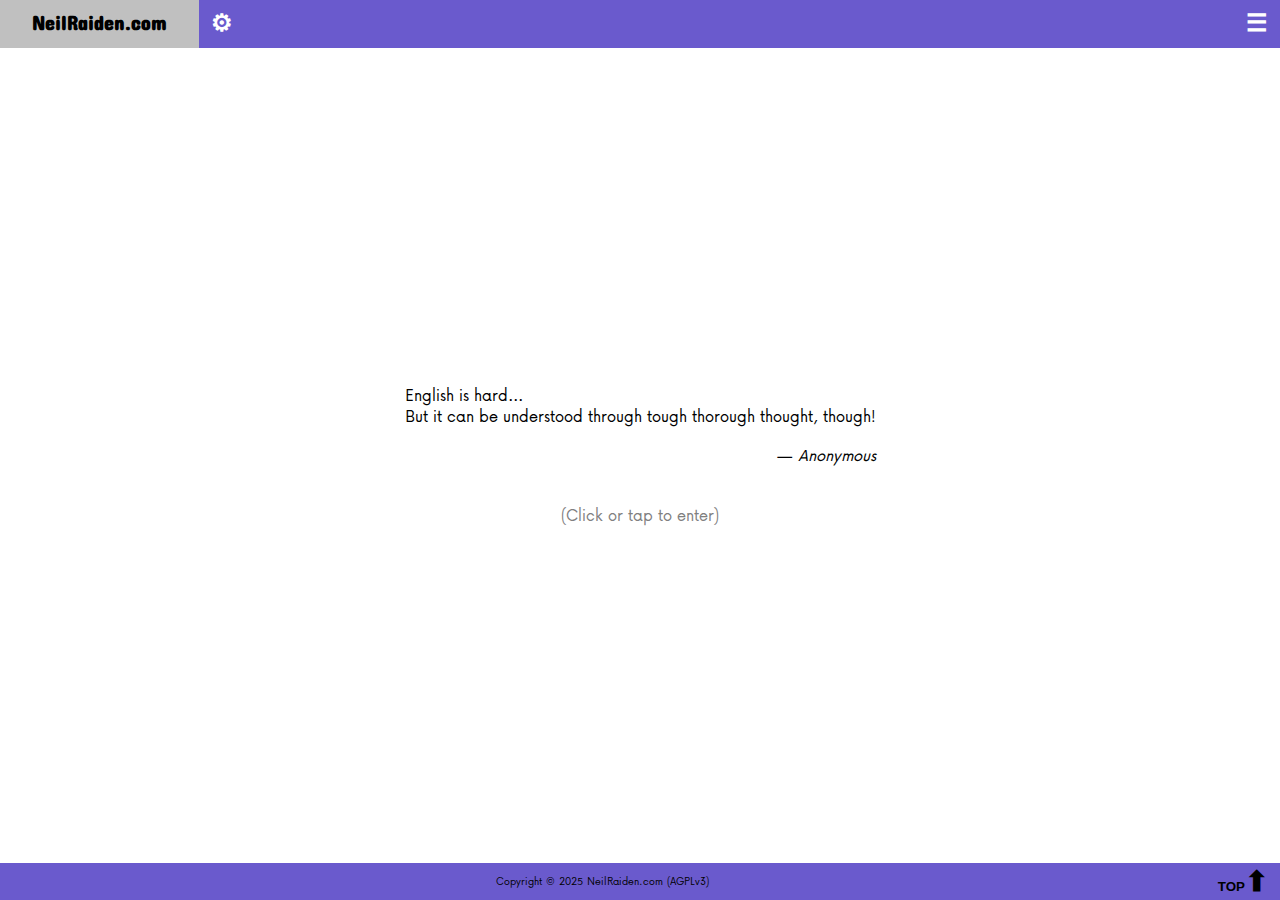
<file: index.html>
<!DOCTYPE html>
<html lang="en-US">
<head>
	<title>NeilRaiden.com</title>
	<meta charset="UTF-8">
	<meta name="viewport" content="width=device-width, initial-scale=1.0">
	<link rel="stylesheet" href="fonts/fonts.css">
	<link rel="stylesheet" href="layout.css">
	<link rel="stylesheet" href="styles.css">
	<script src="fonts/fontlist.js"></script>
	<script src="layout.js"></script>
</head>
<body>
<!-- "HOME" link and "Hamburger menu" button -->
<header><script>insertHTML(headerHtml);</script></header>
<!-- Top Navigation Menu -->
<nav><script>insertNavBar();</script></nav>
<!-- hidden page with controls to personalize styles -->
<div id="pageSetup"><script>webPageSetup();</script></div>
<main>

<div id="splash" onclick="splashOff()">
	<div>
	<p>English is hard...<br>But it can be understood through tough thorough thought, though!</p>
	<p style="text-align:right;">— <i>Anonymous</i></p>
	<p style="color:gray;text-align:center;"><br>(Click or tap to enter)</p>
	</div>
</div>

<div id="mainPage" style="display: none;">

	<h1>English is hard</h1>
	<p>English language is one of the hardest languages to learn, especially to adults learning English as a second language.</p>
	<ul>
		<li>If you can read this, then obviously you can read English. But you may be struggling with reading or pronunciation. Or, you may know someone else who does and you are trying to help that person. On this website you may find some tools that may be able to help you (or your friend, your child, your student,...) in improving spoken English.</li>
		<li>If you are a parent of a child who is struggling with learning how to read and write, on this website you may find some (hopefully useful) tools that may help your child become proficient with reading/writing.</li>
	</ul>

	<h4>Why is English so hard?</h4>
	<ul>
		<li><a href="#tweny">English is only about 25% English.</a></li>
		<li><a href="#alpha">English Alphabet</a></li>
		<!-- li><a href="#evolv">English orthography was normalized while English was still evolving.</a></li -->
		<li><a href="#phone">Written English is not phonemic.</a></li>
		<li><a href="#still">English is still evolving</a></li>
		<li><a href="#fragm">English is highly fragmented</a></li>
		<li><a href="#large">English dictrionary is larger than most languages</a></li>
		<li><a href="#logic">No logic in grouping words (compound words, idioms and phrasal verbs) - example "put: put up, put down, put up with"</a></li>
	</ul>

	<h2 id="tweny">English is only about 25% English:</h2>
		<p>Over the last 1,000 years or so, English borrowed and collected words from many other European languages.</p>
		<p>It is estimated that the origins of words in contemporary English are as follows:</p>
		<ul>
			<li>French, including Old French and early Anglo-French: <b>28.3%</b></li>
			<li>Latin, including modern scientific and technical Latin: <b>28.24%</b></li>
			<li>Old and Middle English, Old Norse, and Dutch: <b>25%</b></li>
			<li>Greek: <b>5.32%</b></li>
			<li>Unknown etymology: <b>4.03%</b></li>
			<li>Derived from proper names: <b>3.28%</b></li>
			<li>All other languages contributed less than <b>1%</b></li>
		</ul>
		<p>
		While all languages also borrow and adopt words from other languages, they tend to modify their writing to adhere to their own spelling rules.
		</p>
		<p>
		In English many of the adopted words are still written according to the spelling rules of the original language.
		</p>

	<h2 id="alpha">English Alphabet</h2>
	<p>
	<a href="https://en.wikipedia.org/wiki/Modern_English">Modern English</a> is written with a Latin-script alphabet consisting of 26 letters, with each having both uppercase and lowercase forms.
	</p>
	<!-- ul>
		<li>Vowels: A · B · C · D · E · F · G · H · I · J · K · L · M · N · O · P · Q · R · S · T · U · V · W · X · Y · Z</li>
		<li>Lowercase: a · b · c · d · e · f · g · h · i · j · k · l · m · n · o · p · q · r · s · t · u · v · w · x · y · z</li>
	</ul -->
	<table class="alphabet">
		<tr><th>Uppercase</th><th>Lowercase</th><th>Name<br>(spelling)</th><th>Name<br>(phonetic)</th></tr>
		<tr><td>A</td><td>a</td><td>a</td><td>/ˈeɪ/</td></tr>
		<tr><td>B</td><td>b</td><td>bee</td><td>/ˈbiː/</td></tr>
		<tr><td>C</td><td>c</td><td>cee</td><td>/ˈsiː/</td></tr>
		<tr><td>D</td><td>d</td><td>dee</td><td>/ˈdiː/</td></tr>
		<tr><td>E</td><td>e</td><td>e</td><td>/ˈiː/</td></tr>
		<tr><td>F</td><td>f</td><td>eff</td><td>/ˈɛf/</td></tr>
		<tr><td>G</td><td>g</td><td>gee</td><td>/ˈdʒiː/</td></tr>
		<tr><td>H</td><td>h</td><td>aitch</td><td>/ˈeɪtʃ/</td></tr>
		<tr><td>I</td><td>i</td><td>i</td><td>/ˈaɪ/</td></tr>
		<tr><td>J</td><td>j</td><td>jay</td><td>/ˈdʒeɪ/</td></tr>
		<tr><td>K</td><td>k</td><td>kay</td><td>/ˈkeɪ/</td></tr>
		<tr><td>L</td><td>l</td><td>ell</td><td>/ˈɛl/</td></tr>
		<tr><td>M</td><td>m</td><td>em</td><td>/ˈɛm/</td></tr>
		<tr><td>N</td><td>n</td><td>en</td><td>/ˈɛn/</td></tr>
		<tr><td>O</td><td>o</td><td>o</td><td>/ˈoʊ/</td></tr>
		<tr><td>P</td><td>p</td><td>pee</td><td>/ˈpiː/</td></tr>
		<tr><td>Q</td><td>q</td><td>cue</td><td>/ˈkjuː/</td></tr>
		<tr><td>R</td><td>r</td><td>ar</td><td>/ˈɑːr/</td></tr>
		<tr><td>S</td><td>s</td><td>ess</td><td>/ˈɛs/</td></tr>
		<tr><td>T</td><td>t</td><td>tee</td><td>/ˈtiː/</td></tr>
		<tr><td>U</td><td>u</td><td>u</td><td>/ˈjuː/</td></tr>
		<tr><td>V</td><td>v</td><td>vee</td><td>/ˈviː/</td></tr>
		<tr><td>W</td><td>w</td><td>double-u</td><td>/ˈdʌbəl.juː/</td></tr>
		<tr><td>X</td><td>x</td><td>ex</td><td>/ˈɛks/</td></tr>
		<tr><td>Y</td><td>y</td><td>wy</td><td>/ˈwaɪ/</td></tr>
		<tr><td>Z</td><td>z</td><td>zee (US)</td><td>/ˈziː/</td></tr>
		<tr><td>Z</td><td>z</td><td>zed (UK)</td><td>/ˈzɛd/</td></tr>
	</table>

	<p>
	Two letters may be confusing, lowercase A and G.

	</p>

	<!--
	<blockquote class="bq2">
		An <a href="https://en.wikipedia.org/wiki/Orthography">orthography</a> is a set of conventions for writing a language, including norms of spelling, punctuation, word boundaries, capitalization, hyphenation, and emphasis.
	</blockquote>

	<h2 id="phone">Written English is not phonemic</h2>
	<p>There is a huge discrepancy between spoken and written English. The alphabet contains 26 letters, but the phonemic alphabet contains above 40 phonems:</p>
	<ul>
		<li>General American: 40 phonemes (24 consonants, 16 vowels)</li>
		<li>Received Pronunciation (British): 44 phonemes (24 consonants, 20 vowels). </p>
	<p>.gɡ·ɛʤ..</p>


	<h2 id="still">English is still evolving</h2>
	<p>For example: the American <i>father-bother</i> merger. Reportedly started around 1900-1920 and spread across American, but in recend decadedsit is reportedly reversing.</p>

<h2 id="fragm">English is highly fragmented</h2>
	<p>...</p>

<h2 id="large">English dictrionary is larger than most languages</h2>
	<p>...</p>

<h2 id="logic">No logic in grouping words (compound words, idioms and phrasal verbs) - example "put: put up, put down, put up with"</h2>
	<p>...</p>

-->
	<p>Learning English isn't just a question of learning the rules - it's about learning the many exceptions to the rules.</p>
	<p>The numerous exceptions make it difficult to apply existing knowledge and use the same principle with a new word, s..</p>

    <p>Return to the <a href="#mainPage">top</a>.</p>

	</div>
</main>
<footer><script>insertHTML(footerHtml);</script></footer>
</body>
</html>
</file>
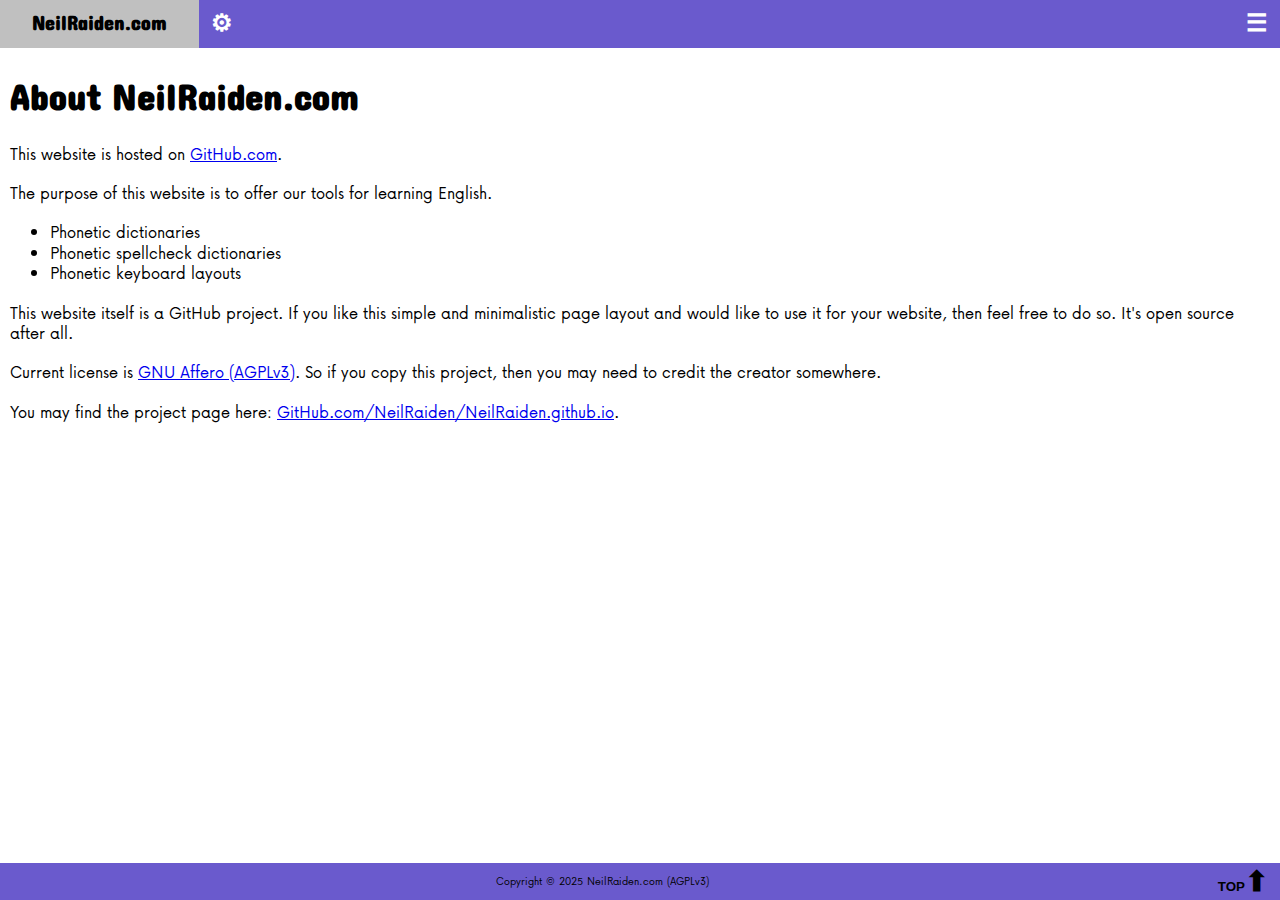
<file: about.html>
<!DOCTYPE html>
<html lang="en-US">
<head>
	<title>NeilRaiden.com</title>
	<meta charset="UTF-8">
	<meta name="viewport" content="width=device-width, initial-scale=1.0">
	<link rel="stylesheet" href="fonts/fonts.css">
	<link rel="stylesheet" href="layout.css">
	<script src="fonts/fontlist.js"></script>
	<script src="layout.js"></script>
</head>
<body>
<!-- "HOME" link and "Hamburger menu" button -->
<header><script>insertHTML(headerHtml);</script></header>
<!-- Top Navigation Menu -->
<nav><script>insertNavBar();</script></nav>
<!-- hidden page with controls to personalize styles -->
<div id="pageSetup"><script>webPageSetup();</script></div>
<!-- main container -->
<main>
	<div>

		<h1>About NeilRaiden.com</h1>
		<p>This website is hosted on <a href="https://GitHub.com">GitHub.com</a>.</p>
		<p>The purpose of this website is to offer our tools for learning English.</p>
		<ul>
			<li>Phonetic dictionaries</li>
			<li>Phonetic spellcheck dictionaries</li>
			<li>Phonetic keyboard layouts</li>
		</ul>
		<p>This website itself is a GitHub project. If you like this simple and minimalistic page layout and would like to use it for your website, then feel free to do so. It's open source after all.</p>
		<p>Current license is <a href="https://www.gnu.org/licenses/agpl-3.0.html">GNU Affero (AGPLv3)</a>. So if you copy this project, then you may need to credit the creator somewhere.</p>

		<p>You may find the project page here: <a href="https://github.com/NeilRaiden/NeilRaiden.github.io">GitHub.com/NeilRaiden/NeilRaiden.github.io</a>.</p>

	</div>
</main>
<footer><script>insertHTML(footerHtml);</script></footer>
</body>
</html>
</file>
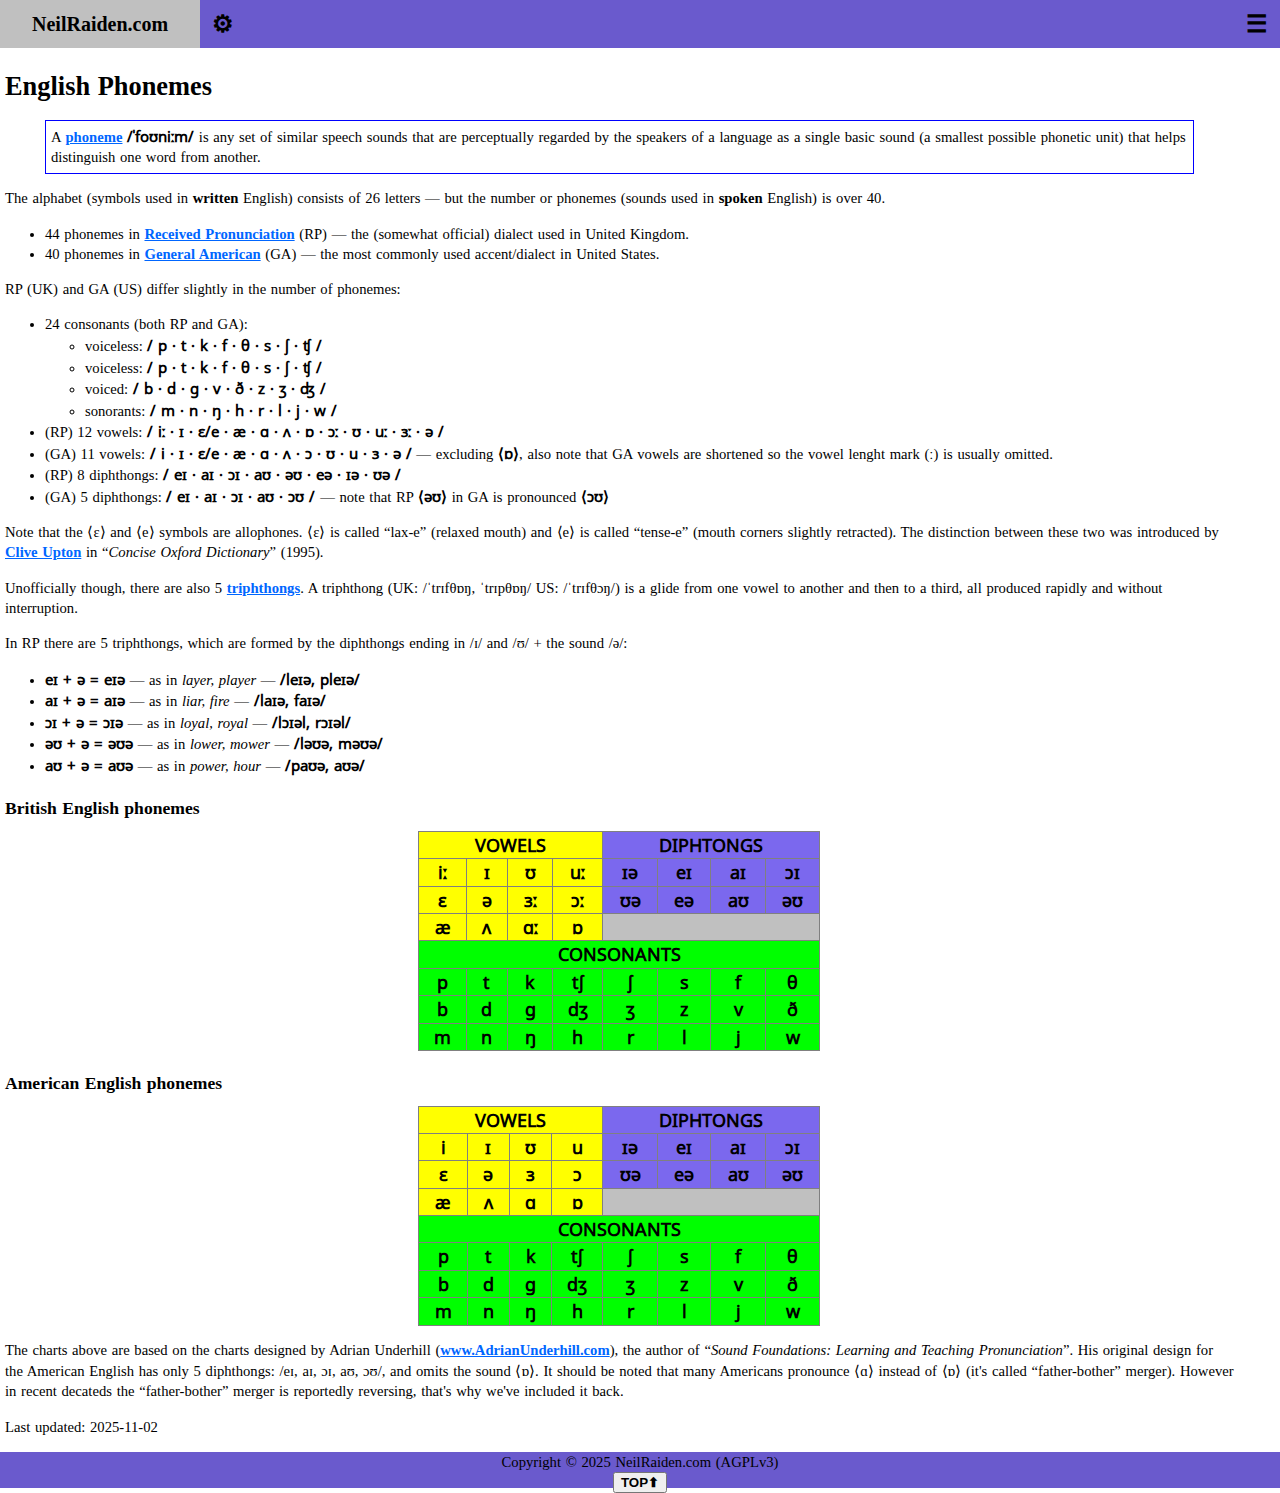
<file: awareness.html>
<!DOCTYPE html>
<html lang="en-US">
<head>
	<title>NeilRaiden.com - template</title>
	<meta charset="UTF-8">
	<meta name="viewport" content="width=device-width, initial-scale=1.0">

	<link rel="stylesheet" href="./fonts/fonts.css">
	<link rel="stylesheet" href="./css/layout.css">
	<link rel="stylesheet" href="./css/styles.css">
	<script src="./fonts/fontlist.js"></script>
	<script src="./layout.js"></script>

<style>

li ipa, blockquote ipa, div.ipa {
		font-family: InterAlia, NotoSans;
		font-weight: bold;
		font-size: 1em;
}

/* ----------- vowel chart ------------- */

.phonem-grid {
  display: grid;
  width: 400px;
	grid-template-columns: auto auto auto auto auto auto auto auto;
  gap: 1px;
  background-color: gray; 
  padding: 1px 1px;
	align-items: center;
}

.phonem-grid > div {
  background-color: #f1f1f1;
  color: #000;
  padding: 0px 0px;
  text-align: center;
	line-height: 1.5;
	font-family:NotoSans;
	font-weight: bold;
	font-size:1.2em;
}

.phonem-grid > div.yel { background-color: yellow; }
.phonem-grid > div.blu { background-color: mediumslateblue; }
.phonem-grid > div.lim { background-color: lime; }
.phonem-grid > div.sil { background-color: silver; }

</style>

</head>
<body>
<!-- "HOME" link and "Hamburger menu" button -->
<header><script>insertHTML(headerHtml);</script></header>
<!-- Top Navigation Menu -->
<nav><script>insertNavBar();</script></nav>
<!-- hidden page with controls to personalize styles -->
<div id="pageSetup"><script>webPageSetup();</script></div>
<!-- main container -->
<main>
	<div>
		<h1>English Phonemes</h1>

	<!-- blockquote class="bq2" -->
	<blockquote style="border:1px solid blue; padding:5px;">
		A <a href="https://en.wikipedia.org/wiki/Phoneme">phoneme</a> <ipa>/ˈfoʊniːm/</ipa>
		is any set of similar speech sounds that are perceptually regarded by the speakers of a language
		as a single basic sound (a smallest possible phonetic unit) that helps distinguish one word from another.
	</blockquote>

	<p>
		The alphabet (symbols used in <b>written</b> English) consists of 26 letters —
		but the number or phonemes (sounds used in <b>spoken</b> English) is over 40.
	</p>

	<ul>
		<li>44 phonemes in <a href="https://en.wikipedia.org/wiki/Received_Pronunciation">Received Pronunciation</a> (RP)
		— the (somewhat official) dialect used in United Kingdom.
		</li>
		<li>40 phonemes in <a href="https://en.wikipedia.org/wiki/General_American_English">General American</a> (GA)
			— the most commonly used accent/dialect in United States.
		</li>
	</ul>
	<p>
		RP (UK) and GA (US) differ slightly in the number of phonemes:
	</p>
	<ul>
		<li>24 consonants (both RP and GA):
			<ul>
				<li>voiceless: <div class="ipa">/ p · t · k · f · θ · s · ʃ · ʧ /</div></li>
				<li>voiceless: <ipa>/ p · t · k · f · θ · s · ʃ · ʧ /</ipa></li>
				<li>voiced:    <ipa>/ b · d · ɡ · v · ð · z · ʒ · ʤ  /</ipa></li>
				<li>sonorants: <ipa>/ m · n · ŋ · h · r · l · j · w /</ipa></li>
			</ul>
		<li>(RP) 12 vowels: <ipa>/ iː · ɪ · ɛ/e · æ · ɑ · ʌ · ɒ · ɔː · ʊ · uː · ɜː · ə /</ipa></li>
		<li>(GA) 11 vowels: <ipa>/ i · ɪ · ɛ/e · æ · ɑ · ʌ · ɔ · ʊ · u · ɜ · ə /</ipa> — excluding <ipa>⟨ɒ⟩</ipa>,
			also note that GA vowels are shortened so the vowel lenght mark (ː) is usually omitted.</li>
		<li>(RP) 8 diphthongs: <ipa>/ eɪ · aɪ · ɔɪ · aʊ · əʊ · eə · ɪə · ʊə /</ipa></li>
		<li>(GA) 5 diphthongs: <ipa>/ eɪ · aɪ · ɔɪ · aʊ · ɔʊ /</ipa> —
			note that RP <ipa>⟨əʊ⟩</ipa> in GA is pronounced <ipa>⟨ɔʊ⟩</ipa></li>
	</ul>
	<p>
		Note that the <ipa>⟨ɛ⟩</ipa> and <ipa>⟨e⟩</ipa> symbols are allophones.
		<ipa>⟨ɛ⟩</ipa> is called “lax-e” (relaxed mouth) and
		<ipa>⟨e⟩</ipa> is called “tense-e” (mouth corners slightly retracted).
		The distinction between these two was introduced by 
		<a href="https://en.wikipedia.org/wiki/Clive_Upton">Clive Upton</a>
		in “<i>Concise Oxford Dictionary</i>” (1995).
	</p>
	<p>
		Unofficially though, there are also 5 
		<a href="https://en.wikipedia.org/wiki/Triphthong">triphthongs</a>.
		A triphthong (UK: <ipa>/ˈtrɪfθɒŋ, ˈtrɪpθɒŋ/</ipa> US: <ipa>/ˈtrɪfθɔŋ/</ipa>)
		is a glide from one vowel to another and then to a third, all produced rapidly and without interruption.
	</p>
	<p>
		In RP there are 5 triphthongs, which are formed by the diphthongs ending in
		<ipa>/ɪ/</ipa> and <ipa>/ʊ/</ipa> + the sound <ipa>/ə/</ipa>:
	</p>
	<ul>
		<li><ipa>eɪ + ə = eɪə</ipa> — as in <i>layer, player</i> — <ipa>/leɪə, pleɪə/</ipa></li>
		<li><ipa>aɪ + ə = aɪə</ipa> — as in <i>liar, fire</i>    — <ipa>/laɪə, faɪə/</ipa></li>
		<li><ipa>ɔɪ + ə = ɔɪə</ipa> — as in <i>loyal, royal</i>  — <ipa>/lɔɪəl, rɔɪəl/</ipa></li>
		<li><ipa>əʊ + ə = əʊə</ipa> — as in <i>lower, mower</i>  — <ipa>/ləʊə, məʊə/</ipa></li>
		<li><ipa>aʊ + ə = aʊə</ipa> — as in <i>power, hour</i>   — <ipa>/paʊə, aʊə/</ipa></li>
	</ul>

<!-- <div class="yel">ɛ</div> -->
<!-- p>.gɡ·ɛʤ..</p -->
<!-- x0261 ɡ ; x02b3 ʳ ; -->

	<h4>British English phonemes</h4>

	<div class="phonem-grid" style="margin: auto;">
		<div class="yel" style="grid-column: 1 / span 4;">VOWELS</div>
		<div class="blu" style="grid-column: 5 / span 4;">DIPHTONGS</div>
		<div class="yel">iː</div> <div class="yel">ɪ</div>  <div class="yel">ʊ</div>  <div class="yel">uː</div>
		<div class="blu">ɪə</div> <div class="blu">eɪ</div> <div class="blu">aɪ</div> <div class="blu">ɔɪ</div>
		<div class="yel">ɛ</div>  <div class="yel">ə</div>  <div class="yel">ɜː</div> <div class="yel">ɔː</div>
		<div class="blu">ʊə</div> <div class="blu">eə</div> <div class="blu">aʊ</div> <div class="blu">əʊ</div>
		<div class="yel">æ</div>  <div class="yel">ʌ</div>  <div class="yel">ɑː</div> <div class="yel">ɒ</div>
		<div class="sil" style="grid-column: 5 / span 4;">&nbsp;</div>
		<div class="lim" style="grid-column: 1 / span 8;">CONSONANTS</div>
		<div class="lim">p</div> <div class="lim">t</div> <div class="lim">k</div> <div class="lim">tʃ</div>
		<div class="lim">ʃ</div> <div class="lim">s</div> <div class="lim">f</div> <div class="lim">θ</div>
		<div class="lim">b</div> <div class="lim">d</div> <div class="lim">ɡ</div> <div class="lim">dʒ</div>
		<div class="lim">ʒ</div> <div class="lim">z</div> <div class="lim">v</div> <div class="lim">ð</div>
		<div class="lim">m</div> <div class="lim">n</div> <div class="lim">ŋ</div> <div class="lim">h</div>
		<div class="lim">r</div> <div class="lim">l</div> <div class="lim">j</div> <div class="lim">w</div>
	</div>

	<h4>American English phonemes</h4>

	<div class="phonem-grid" style="margin: auto;">
		<div class="yel" style="grid-column: 1 / span 4;">VOWELS</div>
		<div class="blu" style="grid-column: 5 / span 4;">DIPHTONGS</div>

		<div class="yel">i</div> <div class="yel">ɪ</div>  <div class="yel">ʊ</div>  <div class="yel">u</div>
		<div class="blu">ɪə</div> <div class="blu">eɪ</div> <div class="blu">aɪ</div> <div class="blu">ɔɪ</div>
		<div class="yel">ɛ</div>  <div class="yel">ə</div>  <div class="yel">ɜ</div> <div class="yel">ɔ</div>
		<div class="blu">ʊə</div> <div class="blu">eə</div> <div class="blu">aʊ</div> <div class="blu">əʊ</div>
		<div class="yel">æ</div>  <div class="yel">ʌ</div>  <div class="yel">ɑ</div> <div class="yel">ɒ</div>
		<div class="sil" style="grid-column: 5 / span 4;">&nbsp;</div>

		<div class="lim" style="grid-column: 1 / span 8;">CONSONANTS</div>
		<div class="lim">p</div> <div class="lim">t</div> <div class="lim">k</div> <div class="lim">tʃ</div>
		<div class="lim">ʃ</div> <div class="lim">s</div> <div class="lim">f</div> <div class="lim">θ</div>
		<div class="lim">b</div> <div class="lim">d</div> <div class="lim">ɡ</div> <div class="lim">dʒ</div>
		<div class="lim">ʒ</div> <div class="lim">z</div> <div class="lim">v</div> <div class="lim">ð</div>
		<div class="lim">m</div> <div class="lim">n</div> <div class="lim">ŋ</div> <div class="lim">h</div>
		<div class="lim">r</div> <div class="lim">l</div> <div class="lim">j</div> <div class="lim">w</div>
	</div>

	<p>
		The charts above are based on the charts designed by Adrian Underhill
		(<a href="https://adrianunderhill.com/the-pronunciation-charts/">www.AdrianUnderhill.com</a>),
		the author of “<i>Sound Foundations: Learning and Teaching Pronunciation</i>”.
		His original design for the American English has only 5 diphthongs: <ipa>/eɪ, aɪ, ɔɪ, aʊ, ɔʊ/</ipa>,
		and omits the sound ⟨ɒ⟩. It should be noted that many Americans pronounce ⟨ɑ⟩ instead of ⟨ɒ⟩
		(it's called “father-bother” merger). However in recent decateds the “father-bother” merger is 
		reportedly reversing, that's why we've included it back.
	</p>


	</div>
	<p>Last updated: 2025-11-02</p>

</main>
<footer><script>insertHTML(footerHtml);</script></footer>
</body>
</html>
</file>
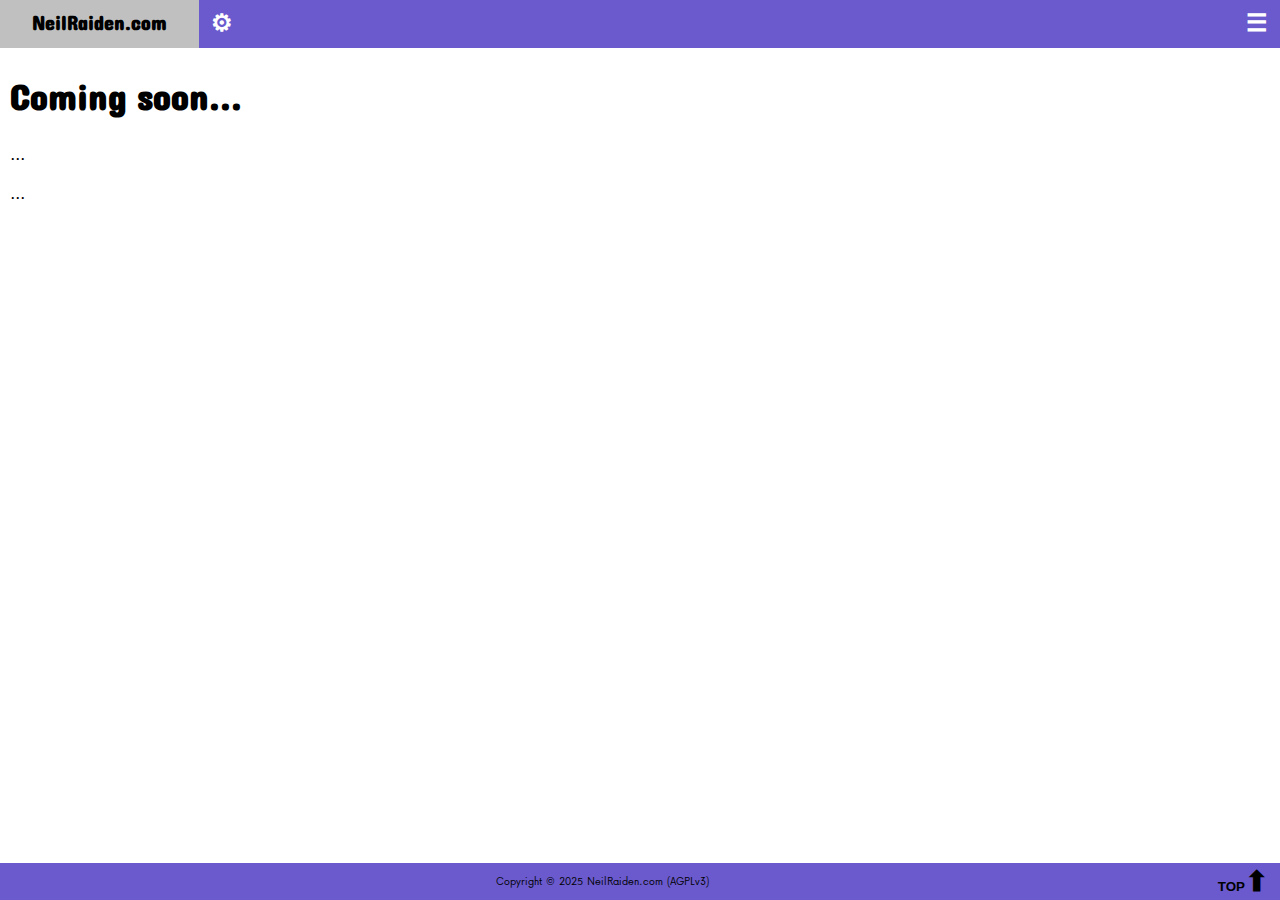
<file: dicts.html>
<!DOCTYPE html>
<html lang="en-US">
<head>
	<title>NeilRaiden.com</title>
	<meta charset="UTF-8">
	<meta name="viewport" content="width=device-width, initial-scale=1.0">
	<link rel="stylesheet" href="fonts/fonts.css">
	<link rel="stylesheet" href="layout.css">
	<script src="fonts/fontlist.js"></script>
	<script src="layout.js"></script>
</head>
<body>
<!-- "HOME" link and "Hamburger menu" button -->
<header><script>insertHTML(headerHtml);</script></header>
<!-- Top Navigation Menu -->
<nav><script>insertNavBar();</script></nav>
<!-- hidden page with controls to personalize styles -->
<div id="pageSetup"><script>webPageSetup();</script></div>
<!-- main container -->
<main>
	<div>

		<h1>Coming soon...</h1>
		<p>...</p>
		<p>...</p>

	</div>
</main>
<footer><script>insertHTML(footerHtml);</script></footer>
</body>
</html>
</file>
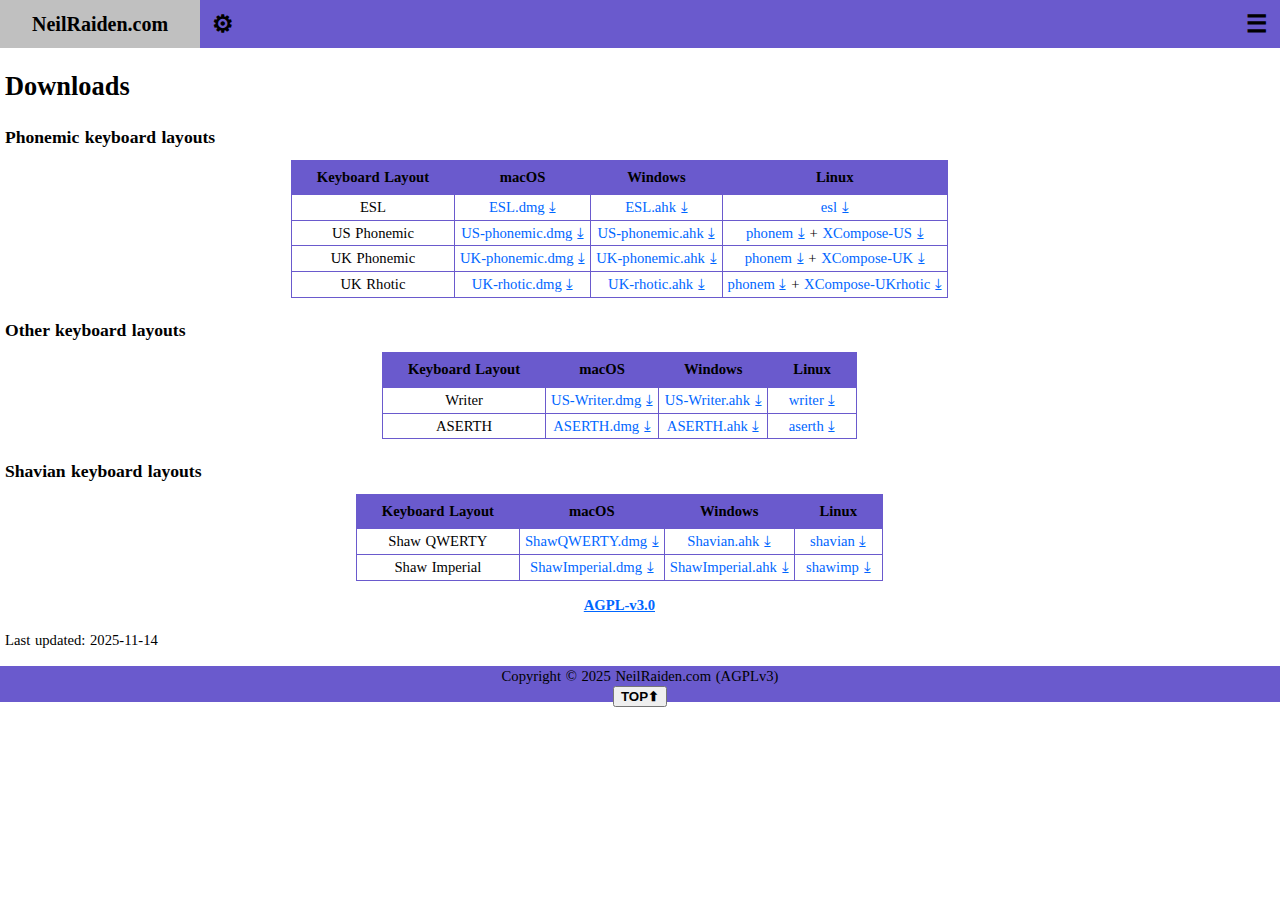
<file: downloads.html>
<!DOCTYPE html>
<html lang="en-US">
<head>
	<title>NeilRaiden.com - Download</title>
	<meta charset="UTF-8">
	<meta name="viewport" content="width=device-width, initial-scale=1.0">
	<link rel="stylesheet" href="./fonts/fonts.css">
	<link rel="stylesheet" href="./css/layout.css">
	<link rel="stylesheet" href="./css/styles.css">
	<script src="./fonts/fontlist.js"></script>
	<script src="./layout.js"></script>
</head>
<body>
<!-- "HOME" link and "Hamburger menu" button -->
<header><script>insertHTML(headerHtml);</script></header>
<!-- Top Navigation Menu -->
<nav><script>insertNavBar();</script></nav>
<!-- hidden page with controls to personalize styles -->
<div id="pageSetup"><script>webPageSetup();</script></div>
<!-- main container -->
<main>

	<h1>Downloads</h1>

	<h4>Phonemic keyboard layouts</h4>
	<table class="downl">
		<tr><th>Keyboard Layout</th><th>macOS</th><th>Windows</th><th>Linux</th></tr>
		<tr>
			<td>ESL</td>
			<td><a href="./downloads/macOS/ESL.dmg">ESL.dmg &#x2913;</a></td>
			<td><a href="./downloads/Windows/AHK/ESL.ahk">ESL.ahk &#x2913;</a></td>
			<td><a href="./downloads/Linux/esl">esl &#x2913;</a></td>
		</tr>
		<tr>
			<td>US Phonemic</td>
			<td><a href="./downloads/macOS/US-phonemic.dmg">US-phonemic.dmg &#x2913;</a></td>
			<td><a href="./downloads/Windows/AHK/US-phonemic.ahk">US-phonemic.ahk &#x2913;</a></td>
			<td>
				<a href="./downloads/Linux/phonem/phonem">phonem &#x2913;</a> +
				<a href="./downloads/Linux/phonem/XCompose-US">XCompose-US &#x2913;</a>
			</td>
		</tr>
		<tr>
			<td>UK Phonemic</td>
			<td><a href="./downloads/macOS/UK-phonemic.dmg">UK-phonemic.dmg &#x2913;</a></td>
			<td><a href="./downloads/Windows/AHK/UK-phonemic.ahk">UK-phonemic.ahk &#x2913;</a></td>
			<td>
				<a href="./downloads/Linux/phonem/phonem">phonem &#x2913;</a> +
				<a href="./downloads/Linux/phonem/XCompose-UK">XCompose-UK &#x2913;</a>
			</td>
		</tr>
		<tr>
			<td>UK Rhotic</td>
			<td><a href="./downloads/macOS/UK-rhotic.dmg">UK-rhotic.dmg &#x2913;</a></td>
			<td><a href="./downloads/Windows/AHK/UK-rhotic.ahk">UK-rhotic.ahk &#x2913;</a></td>
			<td>
				<a href="./downloads/Linux/phonem/phonem">phonem &#x2913;</a> +
				<a href="./downloads/Linux/phonem/XCompose-UKrhotic">XCompose-UKrhotic &#x2913;</a>
			</td>
		</tr>
	</table>

	<h4>Other keyboard layouts</h4>
	<table class="downl">
		<tr><th>Keyboard Layout</th><th>macOS</th><th>Windows</th><th>Linux</th></tr>
		<tr>
			<td>Writer</td>
			<td><a href="./downloads/macOS/Writer.dmg">US-Writer.dmg &#x2913;</a></td>
			<td><a href="./downloads/Windows/AHK/Writer.ahk">US-Writer.ahk &#x2913;</a></td>
			<td><a href="./downloads/Linux/writer">writer &#x2913;</a></td>
		</tr>
		<tr>
			<td>ASERTH</td>
			<td><a href="./downloads/macOS/ASERTH.dmg">ASERTH.dmg &#x2913;</a></td>
			<td><a href="./downloads/Windows/AHK/ASERTH.ahk">ASERTH.ahk &#x2913;</a></td>
			<td><a href="./downloads/Linux/aserth">aserth &#x2913;</a></td>
		</tr>
	</table>

	<h4>Shavian keyboard layouts</h4>
	<table class="downl">
		<tr><th>Keyboard Layout</th><th>macOS</th><th>Windows</th><th>Linux</th></tr>
		<tr>
			<td>Shaw QWERTY</td>
			<td><a href="./downloads/macOS/ShawQWERTY.dmg">ShawQWERTY.dmg &#x2913;</a></td>
			<td><a href="./downloads/Windows/AHK/Shavian.ahk">Shavian.ahk &#x2913;</a></td>
			<td><a href="./downloads/Linux/shavian">shavian &#x2913;</a></td>
		</tr>
		<tr>
			<td>Shaw Imperial</td>
			<td><a href="./downloads/macOS/ShawImperial.dmg">ShawImperial.dmg &#x2913;</a></td>
			<td><a href="./downloads/Windows/AHK/ShawImperial.ahk">ShawImperial.ahk &#x2913;</a></td>
			<td><a href="./downloads/Linux/shawimp">shawimp &#x2913;</a></td>
		</tr>
	</table>
	<p style="text-align:center"><a href="https://www.gnu.org/licenses/agpl-3.0.html">AGPL-v3.0</a><p>

	<p>Last updated: 2025-11-14</p>

</main>
<footer><script>insertHTML(footerHtml);</script></footer>
</body>
</html>
</file>
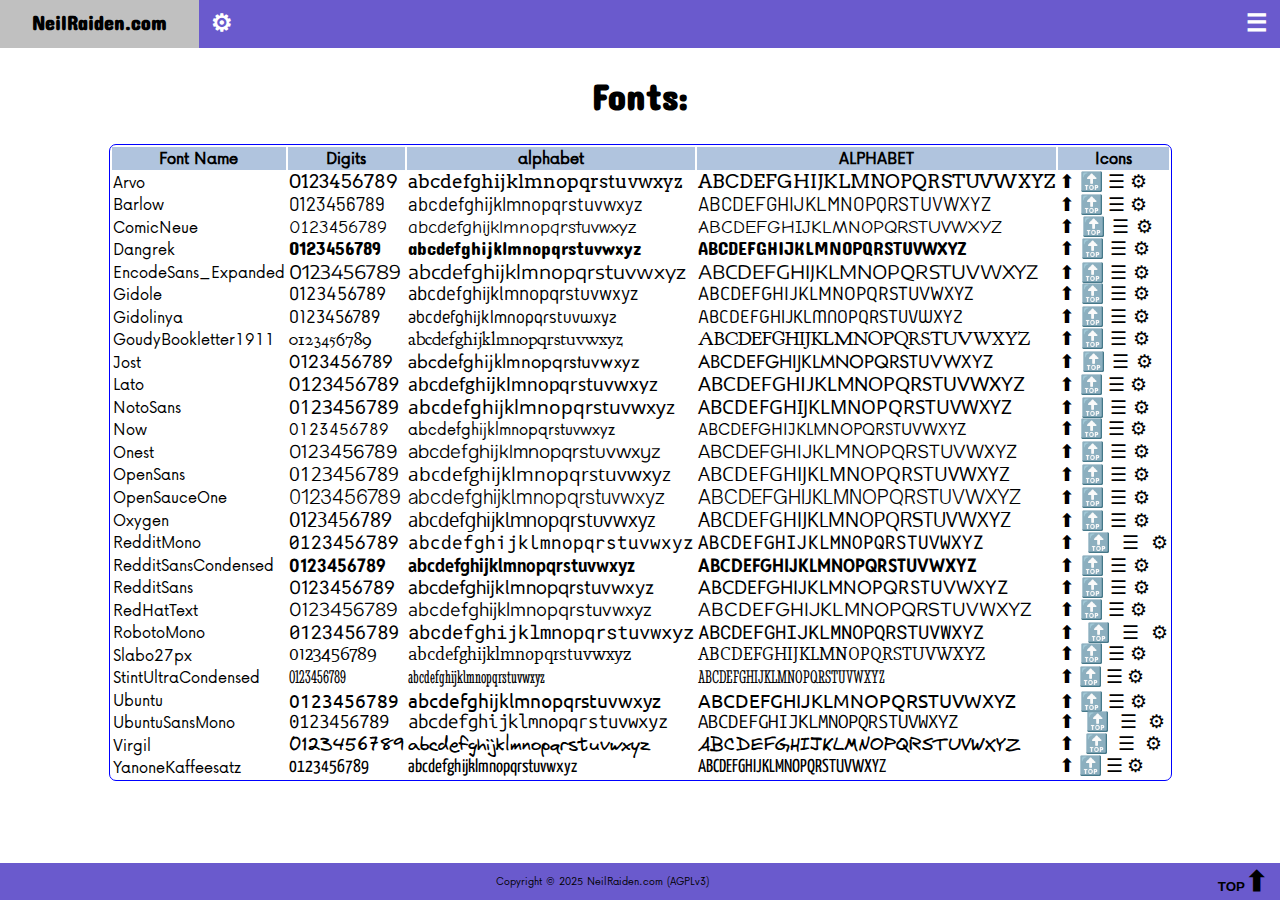
<file: fonts.html>
<!DOCTYPE html>
<html lang="en-US">
<head>
	<title>NeilRaiden.com</title>
	<meta charset="UTF-8">
	<meta name="viewport" content="width=device-width, initial-scale=1.0">
	<link rel="stylesheet" href="fonts/fonts.css">
	<link rel="stylesheet" href="layout.css">
	<script src="fonts/fontlist.js"></script>
	<script src="layout.js"></script>
</head>
<body>
<!-- "HOME" link and "Hamburger menu" button -->
<header><script>insertHTML(headerHtml);</script></header>
<!-- Top Navigation Menu -->
<nav><script>insertNavBar();</script></nav>
<!-- hidden page with controls to personalize styles -->
<div id="pageSetup"><script>webPageSetup();</script></div>
<!-- main container -->
<main>
	<div style="width:100%;">

		<h1 style="text-align:center;">Fonts:</h1>

		<script>fontsCompareTable()</script>

	</div>
</main>
<footer><script>insertHTML(footerHtml);</script></footer>
</body>
</html>
</file>
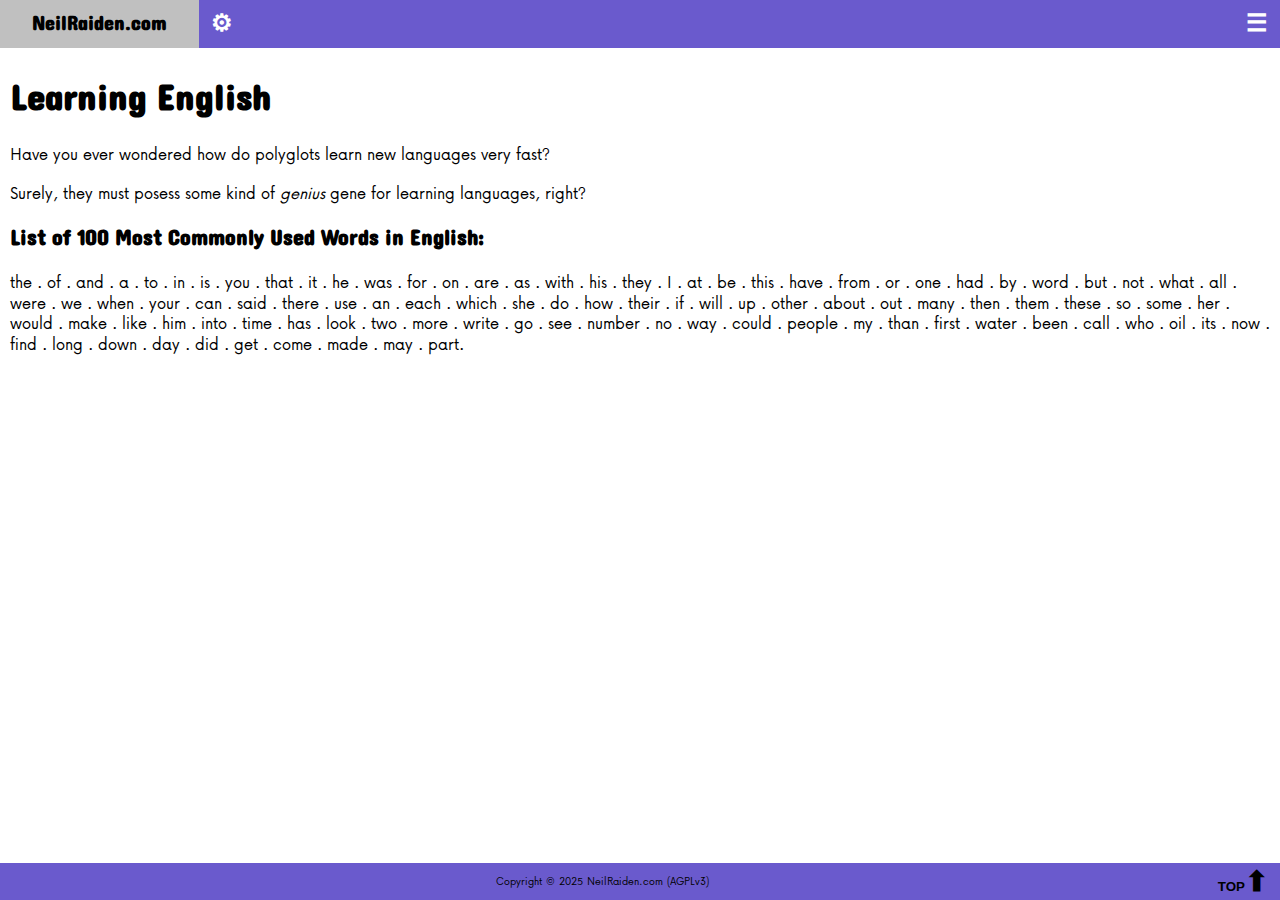
<file: learn.html>
<!DOCTYPE html>
<html lang="en-US">
<head>
	<title>NeilRaiden.com</title>
	<meta charset="UTF-8">
	<meta name="viewport" content="width=device-width, initial-scale=1.0">
	<link rel="stylesheet" href="fonts/fonts.css">
	<link rel="stylesheet" href="layout.css">
	<script src="fonts/fontlist.js"></script>
	<script src="layout.js"></script>
</head>
<body>
<!-- "HOME" link and "Hamburger menu" button -->
<header><script>insertHTML(headerHtml);</script></header>
<!-- Top Navigation Menu -->
<nav><script>insertNavBar();</script></nav>
<!-- hidden page with controls to personalize styles -->
<div id="pageSetup"><script>webPageSetup();</script></div>
<!-- main container -->
<main>
	<div>

		<h1>Learning English</h1>
		<p>Have you ever wondered how do polyglots learn new languages very fast?</p>
		<p>Surely, they must posess some kind of <i>genius</i> gene for learning languages, right?</p>



		<h3>List of 100 Most Commonly Used Words in English:</h3>
		<p>the . of . and . a . to . in . is . you . that . it . he . was . for . on . are . as . with . his . they . I . at . be . this . have . from . or . one . had . by . word . but . not . what . all . were . we . when . your . can . said . there . use . an . each . which . she . do . how . their . if . will . up . other . about . out . many . then . them . these . so . some . her . would . make . like . him . into . time . has . look . two . more . write . go . see . number . no . way . could . people . my . than . first . water . been . call . who . oil . its . now . find . long . down . day . did . get . come . made . may . part.</p>


	</div>
</main>
<footer><script>insertHTML(footerHtml);</script></footer>
</body>
</html>
</file>
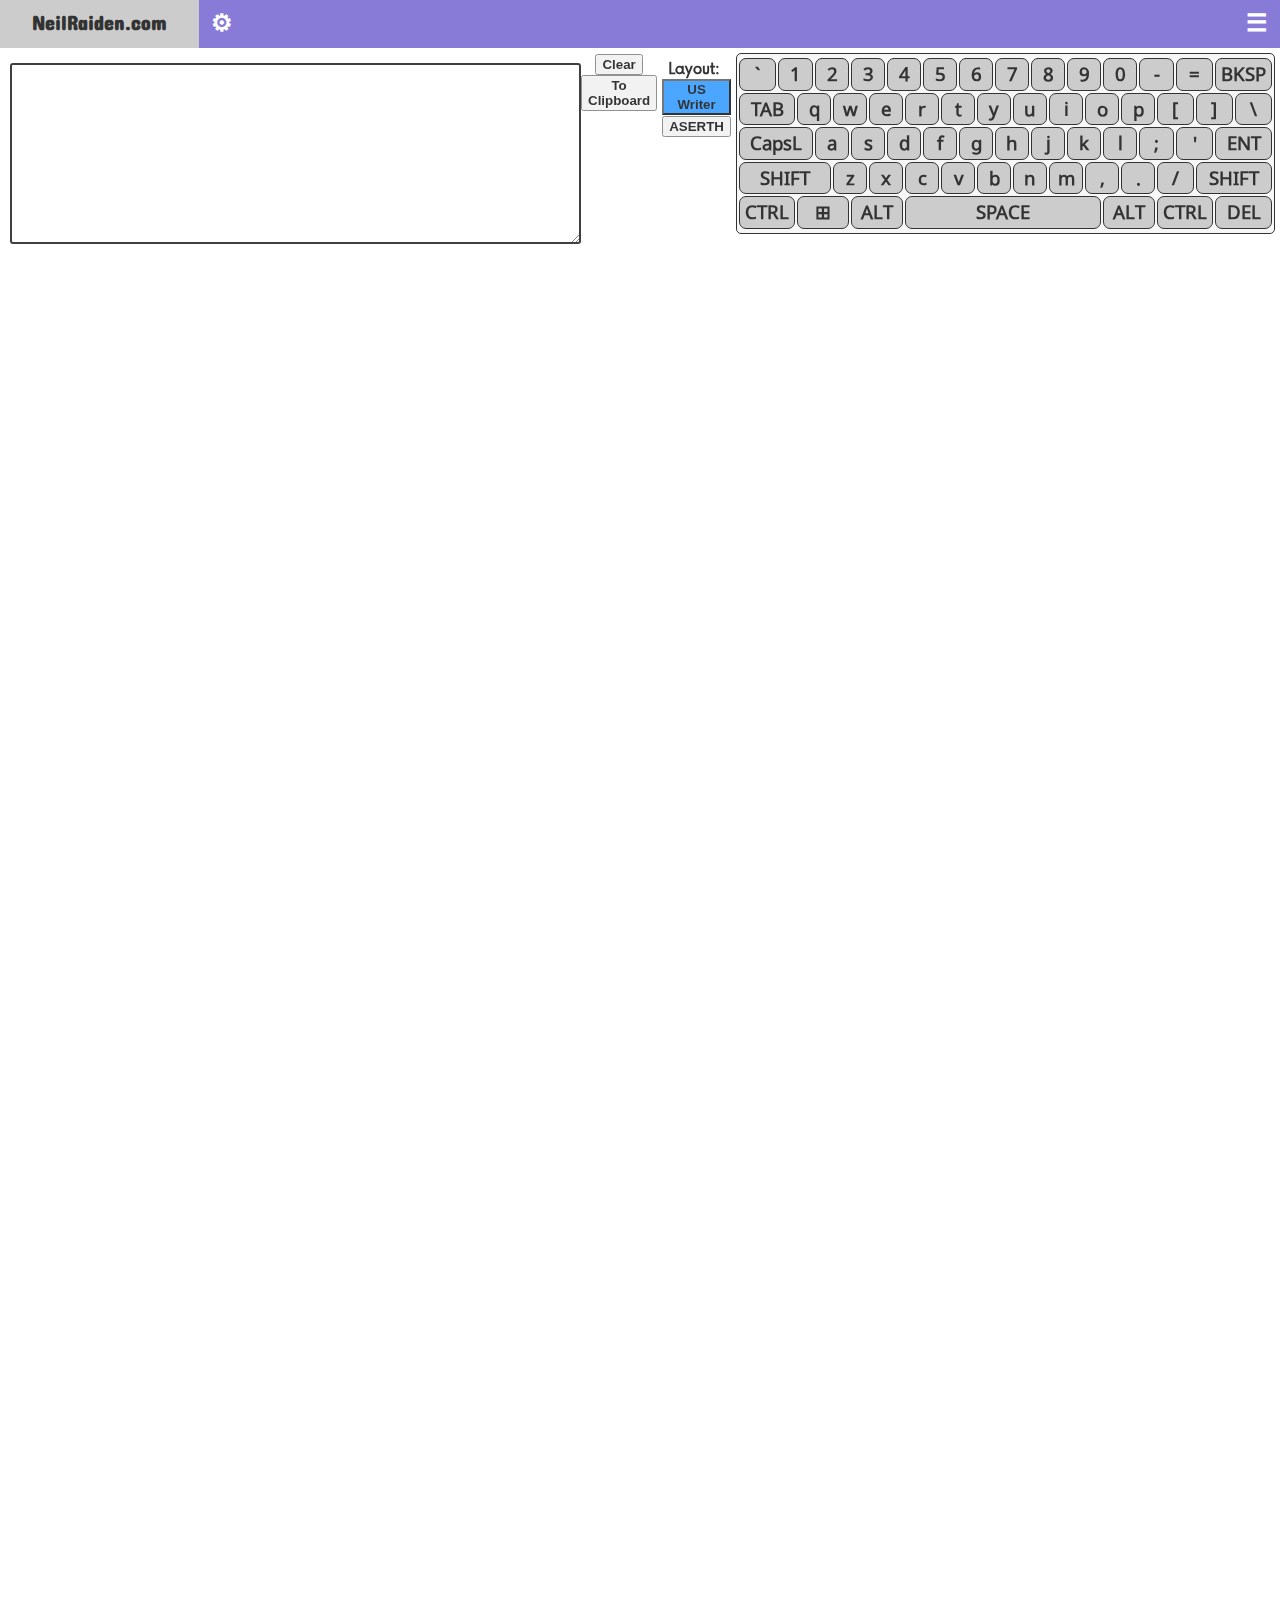
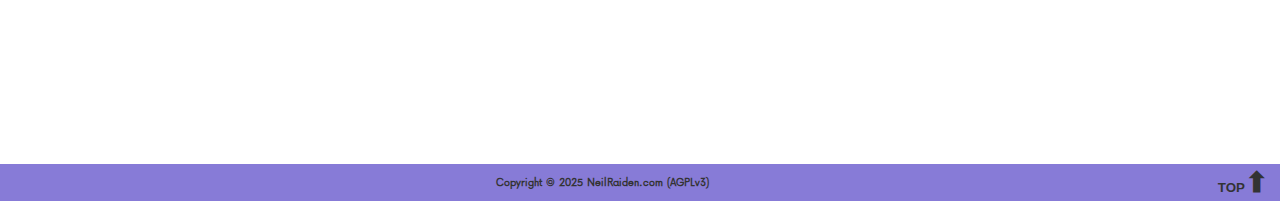
<file: other.html>
<!DOCTYPE html>
<html lang="en">
<head>
	<title>NeilRaiden.com</title>
	<meta charset="UTF-8"> <!-- HTML5 -->
	<meta http-equiv="Content-Type" content="text/html; charset=UTF-8"> <!-- HTML4 -->
	<!-- match width with phone device widths -->
	<!-- meta name="viewport" content="width=device-width,user-scalable=no" -->
	<meta name="viewport" content="width=device-width, initial-scale=1.0">
	<meta name="apple-mobile-web-app-capable" content="yes" />
	<meta http-equiv="X-UA-Compatible" content="IE=edge" />
	<meta name="description" content="Neil Raiden - demo of keyboard layouts." />
	<!--link rel="stylesheet" media="screen" href="https://fontlibrary.org//face/trabajo" type="text/css" -->

	<link rel="stylesheet" href="fonts/fonts.css">
	<link rel="stylesheet" href="layout.css">
	<link rel="stylesheet" href="styles.css">
	<script src="fonts/fontlist.js"></script>
	<script src="layout.js"></script>

<style type="text/css">
/* global CSS variables */
:root {
		--spacerwidth: 1px;
		--keysheight:  28px;
		--keyfontsize: 14pt;
		--bodyopacity:  0.8;
		--defaultfont: Higgins;
		--kboardfont: Higgins;
}
/* Adobe Blank 2 from */
@font-face {
    font-family: AdobeBlank2;
    src: url("[data-uri]");
}

/* --------- font faces --------- */
@font-face {
	font-family:Higgins;
	src: url('./fonts/HenryHigginsSans-Regular.otf');
	src: url('./fonts/HenryHigginsSans-Regular.otf') format('opentype');
}
@font-face {
    font-family:IntAliaR;
    src: url('./fonts/InterAlia-Regular.woff2');
    src: url('./fonts/InterAlia-Regular.woff2') format('woff2');
}
@font-face {
    font-family:IntAliaI;
    src: url('./fonts/InterAlia-Italic.woff2');
    src: url('./fonts/InterAlia-Italic.woff2') format('woff2');
}
@font-face {
    font-family:IntAliaB;
    src: url('./fonts/InterAlia-Bold.woff2');
    src: url('./fonts/InterAlia-Bold.woff2') format('woff2');
}
@font-face {
    font-family:IntAliaBI;
    src: url('./fonts/InterAlia-BoldItalic.woff2');
    src: url('./fonts/InterAlia-BoldItalic.woff2') format('woff2');
}
@font-face {
	font-family:NotoS;
	src: url('./fonts/NotoSans-Regular.ttf');
	src: url('./fonts/NotoSans-Regular.ttf') format('truetype');
}
@font-face {
	font-family:NotoF;
	src: url('./fonts/NotoSerif-Regular.ttf');
	src: url('./fonts/NotoSerif-Regular.ttf') format('truetype');
}
@font-face {
	font-family:Trabajo;
	src: url('./fonts/Trabajo.otf');
	src: url('./fonts/Trabajo.otf') format('opentype');
}

/* --------- FontTable styles --------- */
.pHiggins   { font-family: Higgins,   AdobeBlank2; font-size: 14pt; }
.pIntAliaR  { font-family: IntAliaR,  AdobeBlank2; font-size: 14pt; }
.pIntAliaI  { font-family: IntAliaI,  AdobeBlank2; font-size: 14pt; }
.pIntAliaB  { font-family: IntAliaB,  AdobeBlank2; font-size: 14pt; }
.pIntAliaBI { font-family: IntAliaBI, AdobeBlank2; font-size: 14pt; }
.pNotoS     { font-family: NotoS,     AdobeBlank2; font-size: 14pt; }
.pNotoF     { font-family: NotoF,     AdobeBlank2; font-size: 14pt; }
.pTrabajo   { font-family: Trabajo,   AdobeBlank2; font-size: 14pt; }

/* ----------- styles ----------- */
body {
		font-family: var(--defaultfont), Noto;
		/*font-family: var(--defaultfont), Segoe; * / for Windows */
		/*background-color: transparent; */
		background-color: rgba(232, 232, 255, 0.9);
		background:none transparent;
		/*opacity: 0.7; */
		opacity: var(--bodyopacity);
		text-align: center;
		font-size: 10pt;
}
h1 { text-align: center; }
h3 { text-align: center; }

p {
		font-weight: normal;
		text-align: left; 
}

ul { text-align: left; font-weight:normal; }
ol { text-align: left; font-weight:normal; }

textarea {
		font-family: var(--defaultfont), Segoe;
		font-size: 14pt;
		margin-left: auto;
		margin-right: auto;
		margin-top:10px;
		margin-bottom:5px;
}
.rounded-corners {
		margin-left: auto;
		margin-right: auto;
		border-collapse: separate;
		border: 1px solid black;
		border-radius: 5px;
		background-color: WhiteSmoke; /* #F5F5F5 */ /*Gainsboro; /* #DCDCDC; */
}
.rounded-corners td {
		border-collapse: separate;
		border-radius: 7px;
		border: 1px solid black;
		width: 12px;
		height: 12px;
		text-align: center;
		background-color: Silver;
}
table {
		margin-left: auto;
		margin-right: auto;
		border-radius: 7px;
		border: 1px solid black;
}
th { background-color: LightSteelBlue; }
td {
		border: 0px solid black;
		margin-top: 0px;
		margin-bottom: 0px;
		padding-top: 0px;
		padding-bottom: 0px;
		text-align: left;
		font-size: 10pt;
		/* border-style: none none solid none; */
}

button {
		/*font-family: var(--defaultfont), Noto;
		font-size: var(--keyfontsize); */
		font-weight: bold;
		padding-right: 5px;
		padding-left: 5px;
}

.bton {
		/*background-color: Silver;
		/*Silver; #C0C0C0
		/*SlateGrey; #708090
		/*LightSlateGrey; #778899
		/*LightSteelBlue; #B0C4DE
		/*LightGray; #D3D3D3 */
		/*Gray; #808080 */
		/*DimGray #696969 */
		/*DarkGrey; #A9A9A9 */
		/*display: table; */
		border: none;
		border-radius: 7px;
		color: black;
		text-align: center;
		font-family: var(--kboardfont), Noto;
		font-size: var(--keyfontsize);
		font-weight: bold;
		padding: 5px;
		width: 100%;
		height: var(--keysheight);
		cursor: pointer;
}
.bton:hover { background-color: RoyalBlue; }
.btonpressed {
		background-color: LightBlue;
		border: none;
		border-radius: 7px;
		color: black;
		text-align: center;
		font-family: var(--defaultfont), Noto;
		font-size: var(--keyfontsize);
		font-weight: bold;
		padding: 5px;
		width: 100%;
		/*height: 100%;*/
		height: var(--keysheight);
		cursor: pointer;
}
.trSpacer td {
		width: var(--spacerwidth);
		height: 0px;
		border: 0px;
}
.divtab {
		display: table;
		width: auto;
		margin: auto; /* shrink and center */
		margin-top: 10px;
		border-collapse: collapse;
}
.divrow {
		display: table-row;
}
.divcell {
		display: table-cell;
		border: 0px solid #ddd;
}
.divcellch {
		display: table-cell;
		padding: 3px;
		border: 0px solid #ddd;
		font-size:14pt;
		font-style:bold;
}
.desc {
		display: flex;
		/*align-items: center;*/
		justify-content: center;
		text-align:center;
		/*width: 100%;*/
		border:0px solid blue;
		/*padding-left:10px;*/
		/*font-size:11pt;*/
}
.desc p {
		border: 0px solid magenta;
/*		width:400px; /* "margin:auto;" for centering fixed-width objects*/
		margin: auto;
		margin-bottom: 10px;
		padding-left:5px;
}
.desc blockquote {
		margin-left:15px;
		border-left:3px solid silver;
		padding-left:5px;
		text-align:left;
}
.desc b {
		color:black;
		font-weight:bold;
}
.transTable td {
		text-align: center;
		font-weight: bold;
		padding: 3px 3px 3px 3px; /* top right bottom left */
		font-size:1.2em;
}
</style>

<script>
const emptY = [
	'','','','','','','','','','','','','','','','','','','','','','','','','','',
	'','','','','','','','','','','','','','','','','','','','','' ];

// English QWERTY (standard)
const qwertyA = [
	'`','1','2','3','4','5','6','7','8','9','0','-','=',
	'q','w','e','r','t','y','u','i','o','p','[',']','\\',
	'a','s','d','f','g','h','j','k','l',';', "'",
	'z','x','c','v','b','n','m',',','.','/' ];
const qwertyB = [
	'~','!','@','#','$','%','^','&','*','(',')','_','+',
	'Q','W','E','R','T','Y','U','I','O','P','{','}','|',
	'A','S','D','F','G','H','J','K','L',':','\"',
	'Z','X','C','V','B','N','M','<','>','?' ];

// English Writer (&#x0301 - combining acute mark on layerC:keyE example:⟨é⟩)
const writerA = qwertyA;
const writerB = qwertyB;
const writerC = [
	'´','¹','²','³','⁴','⁵','⁶','⁷','⁸','⁹','⁰','→','≠',
	'…','̀','́','®','™','√','↑','̈','ø','℗','⟨','⟩','•',
	'“','”','↓','°','æ','‐','œ','«','»','§','×',
	'‘','’','©','⁃','·','–','—','‹','›','÷' ];
// - ⌥w  : ◌̀ (U+0300) combining grave accent    (&#x0300;)
// - ⌥e  : ◌́ (U+0301) combining acute accent
// - ⌥u  : ◌̈ (U+0308) combining diaeresis/umlaut (eg: naïve)
// - ⌥n  : ◌̃ (U+0303) combining tilde /ˈtɪldə/˜
const writerD = [
	'≈','₁','₂','₃','₄','₅','₆','₇','₈','₉','₀','←','±',
	'⌜','⌝','⌞','⌟', '‰', '', '','',  'Ø','π', '⟮','⟯','◦',
	 '', '☺', '', '', 'Æ','‑','Œ','', '₤', '', '',
	 '⌥', '⌘','¢','⌃','○', '̃','µ','☒','☐','☑' ];
//## hyphens and dashes:
//- ⌥h  : ‐ (U+2010) hyphen
//- ⌥⇧h : ‑ (U+2011) non-breaking hyphen
//- ⌥⇧v : ⁃ (U+2043) bullet hyphen
//- ⌥⇧n : – (U+2013) N-dash
//- ⌥⇧m : — (U+2014) M-dash
//## Apple symbols:
//- ⌥⇧a :  (U+f8ff) Apple logo
//- ⌥⇧z : ⌥ (U+2325) Option key symbol
//- ⌥⇧x : ⌘ (U+2318) Command key symbol
//- ⌥⇧v : ⌃ (U+2303) Control key symbol

// ASERTH layout
const aserthA = [
	'`','1','2','3','4','5','6','7','8','9','0','-','=',
	'q','w','d','f','g','y','u','k','p',';','[',']','\\',
	'a','s','e','r','t','h','n','i','o','l', "'",
	'z','x','c','v','b','j','m',',','.','/' ];
const aserthB = [
	'~','!','@','#','$','%','^','&','*','(',')','_','+',
	'Q','W','D','F','G','Y','U','K','P',':','{','}','|',
	'A','S','E','R','T','H','N','I','O','L','\"',
	'Z','X','C','V','B','J','M','<','>','?' ];
const aserthC = [ 
	'´','¹','²','³','⁴','⁵','⁶','⁷','⁸','⁹','⁰','→','≠',
	'…','̀', '́','°','æ','√','↑','§','℗','×','⟨','⟩','•',
	'“','”','↓','®','™','‐','–','̈','ø','«','»',
	'‘','’','©','⁃','·','œ','—','÷','‹','›' ];
const aserthD = [ 
	'≈','₁','₂','₃','₄','₅','₆','₇','₈','₉','₀','←','±',
	'⌜','⌝','⌞','⌟','Æ','','','','π','','⟮','⟯','◦',
	'','☺','','','‰','‑','̃','','Ø','₤','',
	'⌥','⌘','¢','⌃','○','Œ','µ','☒','☐','☑' ];


/* Your Own Custom Keyboard Layout */
/* If you are reading this, that means either you are:
 · trying to modify (or make corrections to) an existing layout, or
 · trying to create a new one
If it's the first option, then simply modify any of the tables defined above.
If it's the second option, then here is how you do it:
 1. Modify and un‐comment the layout tables below (customA, customB, customC, customD)
 2. The "custom_" tables are already added to the layoutSwitch() function — no need to do anything
 3. If you want to make it default, then change the "const keys[ABCD] = ..." definitions at the bottom of this <script> section
 4. Save and refresh page with F5
 5. Oh, and remember to update the "Copyright (c) 202_ Your Name (AGPL v3)" line
Good Luck! :)
*/
/* custom tables * /
// unshifted:
const customA = [
	'','','','','','','','','','','','','',
	 'T','h','i','s','','i','s','','Y','o','u','r','',
	  'c','u','s','t','o','m','','','','','',
	   '','','','','l','a','y','o','u','t' ];
// shifted:
const customB = [
	'','','','','','','','','','','','','',
	 '','','','','','','','','','','','','',
	  '','','','','','','','','','','',
	   '','','','','','','','','','' ];
// AltGR (aka right-alt):
const customC = [
	'','','','','','','','','','','','','',
	 '','','','','','','','','','','','','',
	  '','','','','','','','','','','',
	   '','','','','','','','','','' ];
// AltGr + Shift:
const customD = [
	'','','','','','','','','','','','','',
	 '','','','','','','','','','','','','',
	  '','','','','','','','','','','',
	   '','','','','','','','','','' ];
/* */
/* ----------- functions ----------- */
function layoutLoad() {
	let keyId = "";
	var button;
	document.getElementById("kA0").textContent = String(keysA[0]);
	for ( let i=0; i<47; i++ ) {
		keyId = "kA" + String(i);
		button = document.getElementById(keyId);
		button.textContent = String(keysA[i]);
		button.innerText   = String(keysA[i]);
//		button.innerHTML   = String(keysA[i]);
		keyId = "kB" + String(i);
		button = document.getElementById(keyId);
		button.textContent = String(keysB[i]);
		button.innerText   = String(keysB[i]);
//		button.innerHTML   = String(keysB[i]);
		keyId = "kC" + String(i);
		button = document.getElementById(keyId);
		button.textContent = String(keysC[i]);
		button.innerText   = String(keysC[i]);
//		button.innerHTML   = String(keysC[i]);
		keyId = "kD" + String(i);
		button = document.getElementById(keyId);
		button.textContent = String(keysD[i]);
		button.innerText   = String(keysD[i]);
//		button.innerHTML   = String(keysD[i]);
	}
}
function keyA(key) { insertChar(keysA[key]); }
function keyB(key) { insertChar(keysB[key]); }
function keyC(key) { insertChar(keysC[key]); }
function keyD(key) { insertChar(keysD[key]); }

function layoutSwitch(laiout) {
	let kbName = "US Writer";  // default layout
	let cheat=0;   //cheat=1 show cheat table for given layout

	// change color of all layout switching buttons to default
	// then the current layout to RoyalBlue
	document.getElementById("writer").style.backgroundColor = "";
	document.getElementById("aserth").style.backgroundColor = "";
	document.getElementById(laiout).style.backgroundColor     = "dodgerblue";

 	document.getElementById(currentLayout + 'Desc').style.display = 'none';
 	currentLayout=laiout;
 	document.getElementById(currentLayout + 'Desc').style.display = 'block';

	switch(laiout) {
		case "writer" :
				keysA=writerA; keysB=writerB; keysC=writerC; keysD=writerD; kbName="US Writer";
				break;
		case "aserth" :
				keysA=aserthA; keysB=aserthB; keysC=aserthC; keysD=aserthD; kbName="ASERTH";
				break;
		//case "custom"      :
		//		keysA=customA;    keysB=customB;    keysC=customC;    keysD=customD;    kbName="Custom"; cheat=0;
		//		break;
	}
	layerSwitch("kbA");
	//document.getElementById("kboardButton").innerText = kbName;
	//reload all buttons with symbols from new layout
	layoutLoad();
	// cheatButton on = show cheatsheet table
	//var cheatButton = document.getElementById('cheatButton');
	//if ( cheat == 1 ) {
	//	cheatButton.style.display='inline-block';
	//}
	//else {
	//	cheatButton.style.display='none';
	//	document.getElementById('cheatTable').style.display='none';
	//}
}

// ------ textarea functions
function insertChar(ch) {
	const textArea = document.getElementById('txtWin');
	textArea.focus();
	const cursorPos = textArea.selectionStart;
	let text = textArea.value;
	let newTextA = text.slice(0,cursorPos);
	let newTextB = text.slice(cursorPos);
	textArea.value = newTextA + ch + newTextB;
	textArea.setSelectionRange(cursorPos+ch.length, cursorPos+ch.length);
}
function copyToClip() {
	var copyText = document.getElementById("txtWin");
	copyText.focus();
	copyText.select();
	copyText.setSelectionRange(0, 99999); // For mobile devices
	navigator.clipboard.writeText(copyText.value);
	//alert("Copied to clipboard: \n" + copyText.value);
}
function clearTextArea() {
	const textArea = document.getElementById('txtWin');
	textArea.focus();
//	textArea.innerHTML = "";
	textArea.value = "";
	textArea.setSelectionRange(0, 0);
}
function backSpace() {
	let textArea = document.getElementById('txtWin');
	let cursorSta = textArea.selectionStart;
	let cursorEnd = textArea.selectionEnd;
	textArea.focus();
	let text = textArea.value;
	let letter = text.charAt(cursorSta - 2);

	if ( cursorSta < cursorEnd ) {
		// delete selection = same as DEL
		textArea.value = text.slice(0,cursorSta) + text.slice(cursorEnd);
		textArea.setSelectionRange(cursorSta, cursorSta);
	}
	else {
		if ( cursorSta > 0 ) {
		// if (Unicode char) then { delete 2 bytes } else { delete 1 byte }
			if ( letter == "\uD801" ) {
				// Unicode char detected: delete 2 bytes
				textArea.value = text.slice(0,cursorSta-2) + text.slice(cursorSta);
				// set cursor position -2
				textArea.setSelectionRange(cursorSta-2, cursorSta-2);
			}
			else {
				// ASCII char detected: delete a single byte
				textArea.value = text.slice(0,cursorSta-1) + text.slice(cursorSta);
				// set cursor position -1
				textArea.setSelectionRange(cursorSta-1, cursorSta-1);
			}
		}
		else {
			// cursor at 0 = do nothing
			textArea.setSelectionRange(cursorSta, cursorSta);
		}
	}
}
function deleteChar() {
	const textArea = document.getElementById('txtWin');
	let cursorSta = textArea.selectionStart;
	let cursorEnd = textArea.selectionEnd;
	textArea.focus();
	let text = textArea.value;
	let letter = text.charAt(cursorSta);
	if ( cursorSta < text.length ) {
		// if cursor start equals cursor end, delete one character (1 or 2 bytes), else delete range
		if ( cursorSta == cursorEnd ) {
			if ( letter == "\uD801" ) { cursorEnd +=2 } else { cursorEnd += 1; }
		}
		textArea.value = text.slice(0,cursorSta) + text.slice(cursorEnd);
	}
	else {
		// if cursor at the end of text - do nothing - reposition the cursor
		textArea.setSelectionRange(cursorSta, cursorSta);
	}
	textArea.setSelectionRange(cursorSta, cursorSta);
}

// ------
function layerSwitch(kb) {
	const kbA = document.getElementById("kbA"); // lowercase
	const kbB = document.getElementById("kbB"); // uppercase (Shift)
	const kbC = document.getElementById('kbC'); // AltGr
	const kbD = document.getElementById('kbD'); // AltGr+Shift
	kbA.style.display = 'none';
	kbB.style.display = 'none';
	kbC.style.display = 'none';
	kbD.style.display = 'none';
	currentLayer = kb;
	switch (kb) {
		case "kbA": kbA.style.display = 'block'; break;
		case "kbB": kbB.style.display = 'block'; break;
		case "kbC": kbC.style.display = 'block'; break;
		case "kbD": kbD.style.display = 'block'; break;
	}
}
function showWindow(wind) {
	const windId = document.getElementById(wind + 'Table');
	const buttonId = document.getElementById(wind + 'Button');
	if ( windId.style.display == "none" ) {
		windId.style.display = 'table';
		buttonId.style.backgroundColor = 'RoyalBlue'; // works - but leaves border somewhat thick-black
		//buttonId.style.background = 'royalblue';		// works - but leaves thick border even after reset
		//buttonId.bgcolor = 'royalblue';					// doesn't do a thing
		//document.getElementById("button").className = 'button_color';   // change class name
	}
	else {
		windId.style.display = 'none';
		buttonId.style.backgroundColor  = '';
	}
}

function specialKey(spcKey) {
	// NOT SUPPORTED
	//var spcKeyId = document.getElementById(spcKey);
	//if ( spcKeyId.style.display == 'table' ) {
	//	spcKeyId.style.display = 'none';
	//}
	//else {
	//	spcKeyId.style.display = 'table';
	//}
}

function changeTxtAreaFontSize(valu) {
	var txtWin = document.getElementById("txtWin");
	textAreaFontSize += valu;
	txtWin.style.fontSize = textAreaFontSize + "pt";
	document.getElementById('txtAfontSize').innerHTML = textAreaFontSize +"&nbsp;";
}
function changeKboardFontSize(valu) {
//	var rs = getComputedStyle(r);		// Get the values of the global root CSS variables
//	alert("The --keyfontsize is: " + rs.getPropertyValue('--keyfontsize'));
	kboardFontSize += valu;
	r.style.setProperty('--keyfontsize', kboardFontSize + 'pt');
	document.getElementById('kbFontSize').innerHTML = kboardFontSize + "&nbsp;";
}
function changeKeyboardWidth(valu) {
	kboardSpacerWidth += valu;
	r.style.setProperty('--spacerwidth', kboardSpacerWidth + 'px');
	document.getElementById('kbKeySize').innerHTML = kboardSpacerWidth + "&nbsp;";
}
function changeKeysHeight(valu) {
	kboardKeysHeight += valu;
	r.style.setProperty('--keysheight', kboardKeysHeight + 'px');
	document.getElementById('kbKeyHigh').innerHTML = kboardKeysHeight + "&nbsp;";
}
function changeOpacity(v) {
	let bO = bodyOpacity;
	if( ( bO > 0.2 && bO < 0.9 )  ||  ( bO <= 0.2 && v > 0 ) || ( bO >= 0.9 && v < 0 ) ) {
		bodyOpacity += v;
		r.style.setProperty('--bodyopacity', bodyOpacity);
		document.getElementById('bodOpacit').innerHTML = bodyOpacity.toFixed(1) + '&nbsp;' ;
	}
}
function changeFont(selObj) {
	var selectedIndex = selObj.selectedIndex;
	var selectedText = selObj.options[selectedIndex].text;
	var selectedValue = selObj.options[selectedIndex].value;
	console.log("Selected font:" + selectedText + " index: " +selectedIndex + " value: " + selectedValue);
	r.style.setProperty('--kboardfont', selectedValue );
}
function fontDetector() {
	const fontFaceSet = document.fonts;
	const fontList = [ 'HenryHigginsSans-Regular.otf',
		'InterAlia-Regular.woff2',
		'InterAlia-Italic.woff2',
		'InterAlia-Bold.woff2',
		'InterAlia-BoldItalic.woff2',
		'NotoSans-Regular.ttf',
		'NotoSerif-Regular.ttf',
		'Trabajo.otf' ];
	const fontShortList = [ 'Higgins', 'IntAliaR','IntAliaI','IntAliaB','IntAliaBI','NotoS','NotoF','Trabajo' ];

	// fontIs are used as ElementIs of <td> in font table:
	const fontIds = ['higg','alia','alii','alib','albi','nots','notf','trab'];
	var fontSelector = document.getElementById('fontSelect').getElementsByTagName("option");

	for ( let i=0; i<fontIds.length; i++ ) {
		let tdId = document.getElementById(fontIds[i]);
		var fontFace = new FontFace(fontShortList[i], 'url(./fonts/'+fontList[i]+')');
		fontFace.load().then(fond => {
			// font is loaded, make it available:
				document.fonts.add(fond);
				tdId.innerText = '☑';
				tdId.style.color = 'RoyalBlue';
				fontSelector[i].disabled = false;
		}).catch((error) => {
			// fallback font is used or font loading failed
				tdId.innerText = '☒';
				tdId.style.color = 'Red';
				fontSelector[i].disabled = true;
		});
	}
}

// global variables - important: some of these variables have their corresponding counterpart in the ":root" CSS global variables
var bodyOpacity       = 0.8;	// CSS variable: --bodyopacity
var defaultFont       = 'Higgins';   // CSS variable: --defaultfont
var textAreaFontSize  =  14; 	// textarea font-size (default 14pt)
var kboardFont        = 'Higgins'; 
var kboardFontSize    =  14; 	// class .bton font-size (default 14pt)
var kboardSpacerWidth =  1;	  // keys width (default 12px)  - CSS variable ""
var kboardKeysHeight  =  28;	// keys height (default 25px) - CSS variable "--keysheight"
var r = document.querySelector(':root'); 	// Get the root element

/*   default keyboard layout - on startup will be loaded at the end of page */
var currentLayer = 'kbA';
var currentLayout = 'writer';
var keysA = writerA;
var keysB = writerB;
var keysC = writerC;
var keysD = writerD;
</script>
</head>

<body>
<!-- "HOME" link and "Hamburger menu" button -->
<header><script>insertHTML(headerHtml);</script></header>
<!-- Top Navigation Menu -->
<nav><script>insertNavBar();</script></nav>
<!-- hidden page with controls to personalize styles -->
<div id="pageSetup"><script>webPageSetup();</script></div>
<main>

<!-- textArea -->
	<div>
		<form accept-charset="UTF-8"><textarea cols="50" rows="7" id="txtWin" autofocus></textarea></form>
	</div>
	<!-- buttons (Clear, To Clipboard -->
	<div style="margin: 0px;padding: 0px;">
		<button onclick="clearTextArea()" >Clear</button>
		<button onclick="copyToClip()"    >To Clipboard</button>
	</div>

	<!-- ------ Layout switcher ------ -->
	<div style="margin: 5px;padding: 0px;">
		<b>Layout:</b>&nbsp;
		<button id="writer" onclick="layoutSwitch('writer')" >US Writer</button>
		<button id="aserth" onclick="layoutSwitch('aserth')" >ASERTH</button>
		<!-- <button style="width:100%" onclick="layoutSwitch('custom')">Your Custom Layout</button> -->
	</div>

		<!-- ----------- KEYBOARD A (unshifted)        ----------- -->
	<div id="kbA" style="display: block;">
		<!-- strangely the table doesn't keep alignment - so dirty trick here: write 29 empty columns :) -->
		<!--td colspan="2"><button id="kA0"  class="bton" onclick="keyA(0)"></button></td -->
		<table class="rounded-corners" >
			<tr class="trSpacer"><script>for ( let i=0; i<29; i++ ) { document.write("<td></td>"); }</script></tr>
			<tr>
				<td colspan="2" class="bton" id="kA0"  onclick="keyA(0)">`</td>
				<td colspan="2" class="bton" id="kA1"  onclick="keyA(1)">1</td>
				<td colspan="2" class="bton" id="kA2"  onclick="keyA(2)">2</td>
				<td colspan="2" class="bton" id="kA3"  onclick="keyA(3)">3</td>
				<td colspan="2" class="bton" id="kA4"  onclick="keyA(4)">4</td>
				<td colspan="2" class="bton" id="kA5"  onclick="keyA(5)">5</td>
				<td colspan="2" class="bton" id="kA6"  onclick="keyA(6)">6</td>
				<td colspan="2" class="bton" id="kA7"  onclick="keyA(7)">7</td>
				<td colspan="2" class="bton" id="kA8"  onclick="keyA(8)">8</td>
				<td colspan="2" class="bton" id="kA9"  onclick="keyA(9)">9</td>
				<td colspan="2" class="bton" id="kA10" onclick="keyA(10)">0</td>
				<td colspan="2" class="bton" id="kA11" onclick="keyA(11)">-</td>
				<td colspan="2" class="bton" id="kA12" onclick="keyA(12)">=</td>
				<td colspan="3" class="bton" onclick="backSpace()">BKSP</td>
			</tr>
			<tr>
				<td colspan="3" class="bton" onclick="insertChar('\t')">TAB</td>
				<td colspan="2" class="bton" id="kA13" onclick="keyA(13)"></td>
				<td colspan="2" class="bton" id="kA14" onclick="keyA(14)"></td>
				<td colspan="2" class="bton" id="kA15" onclick="keyA(15)"></td>
				<td colspan="2" class="bton" id="kA16" onclick="keyA(16)"></td>
				<td colspan="2" class="bton" id="kA17" onclick="keyA(17)"></td>
				<td colspan="2" class="bton" id="kA18" onclick="keyA(18)"></td>
				<td colspan="2" class="bton" id="kA19" onclick="keyA(19)"></td>
				<td colspan="2" class="bton" id="kA20" onclick="keyA(20)"></td>
				<td colspan="2" class="bton" id="kA21" onclick="keyA(21)"></td>
				<td colspan="2" class="bton" id="kA22" onclick="keyA(22)"></td>
				<td colspan="2" class="bton" id="kA23" onclick="keyA(23)"></td>
				<td colspan="2" class="bton" id="kA24" onclick="keyA(24)"></td>
				<td colspan="2" class="bton" id="kA25" onclick="keyA(25)"></td>
			</tr>
			<tr>
				<td colspan="4" class="bton" onclick="copyToClip()">CapsL</td>
				<td colspan="2" class="bton" id="kA26" onclick="keyA(26)"></td>
				<td colspan="2" class="bton" id="kA27" onclick="keyA(27)"></td>
				<td colspan="2" class="bton" id="kA28" onclick="keyA(28)"></td>
				<td colspan="2" class="bton" id="kA29" onclick="keyA(29)"></td>
				<td colspan="2" class="bton" id="kA30" onclick="keyA(30)"></td>
				<td colspan="2" class="bton" id="kA31" onclick="keyA(31)"></td>
				<td colspan="2" class="bton" id="kA32" onclick="keyA(32)"></td>
				<td colspan="2" class="bton" id="kA33" onclick="keyA(33)"></td>
				<td colspan="2" class="bton" id="kA34" onclick="keyA(34)"></td>
				<td colspan="2" class="bton" id="kA35" onclick="keyA(35)"></td>
				<td colspan="2" class="bton" id="kA36" onclick="keyA(36)"></td>
				<td colspan="3" class="bton" onclick="insertChar('\n')">ENT</td>
			</tr>
			<tr>
				<td colspan="5" class="bton" onclick="layerSwitch('kbB')">SHIFT</td>
				<td colspan="2" class="bton" id="kA37" onclick="keyA(37)"></td>
				<td colspan="2" class="bton" id="kA38" onclick="keyA(38)"></td>
				<td colspan="2" class="bton" id="kA39" onclick="keyA(39)"></td>
				<td colspan="2" class="bton" id="kA40" onclick="keyA(40)"></td>
				<td colspan="2" class="bton" id="kA41" onclick="keyA(41)"></td>
				<td colspan="2" class="bton" id="kA42" onclick="keyA(42)"></td>
				<td colspan="2" class="bton" id="kA43" onclick="keyA(43)"></td>
				<td colspan="2" class="bton" id="kA44" onclick="keyA(44)"></td>
				<td colspan="2" class="bton" id="kA45" onclick="keyA(45)"></td>
				<td colspan="2" class="bton" id="kA46" onclick="keyA(46)"></td>
				<td colspan="4" class="bton" onclick="layerSwitch('kbB')">SHIFT</td>
			</tr>
			<tr>
				<td colspan="3"  class="bton" onclick="specialKey('CTRL')">CTRL</td>
				<td colspan="3"  class="bton" onclick="specialKey('WIN')">&#x229E;</td>
				<td colspan="3"  class="bton" onclick="specialKey('ALT')">ALT</td>
				<td colspan="11" class="bton" onclick="insertChar(' ')">SPACE</td>
				<td colspan="3"  class="bton" onclick="layerSwitch('kbC')">ALT</td>
				<td colspan="3"  class="bton" onclick="specialKey('CTRL')">CTRL</td>
				<td colspan="3"  class="bton" onclick="deleteChar()">DEL</td>
			</tr>
			<tr class="trSpacer"><script>for ( let i=0; i<29; i++ ) { document.write("<td></td>"); }</script></tr>
		</table>
	</div>

	<!-- ----------- KEYBOARD B (Shifted)           ----------- -->
	<div id="kbB" style="display: none;">
		<table class="rounded-corners" >
			<tr class="trSpacer"><script>for ( let i=0; i<29; i++ ) { document.write("<td></td>"); }</script></tr>
			<tr>
				<td colspan="2" class="bton" id="kB0"  onclick="keyB(0)"></td>
				<td colspan="2" class="bton" id="kB1"  onclick="keyB(1)"></td>
				<td colspan="2" class="bton" id="kB2"  onclick="keyB(2)"></td>
				<td colspan="2" class="bton" id="kB3"  onclick="keyB(3)"></td>
				<td colspan="2" class="bton" id="kB4"  onclick="keyB(4)"></td>
				<td colspan="2" class="bton" id="kB5"  onclick="keyB(5)"></td>
				<td colspan="2" class="bton" id="kB6"  onclick="keyB(6)"></td>
				<td colspan="2" class="bton" id="kB7"  onclick="keyB(7)"></td>
				<td colspan="2" class="bton" id="kB8"  onclick="keyB(8)"></td>
				<td colspan="2" class="bton" id="kB9"  onclick="keyB(9)"></td>
				<td colspan="2" class="bton" id="kB10" onclick="keyB(10)"></td>
				<td colspan="2" class="bton" id="kB11" onclick="keyB(11)"></td>
				<td colspan="2" class="bton" id="kB12" onclick="keyB(12)"></td>
				<td colspan="3" class="bton" onclick="backSpace()">BKSP</td>
			</tr>
			<tr>
				<td colspan="3" class="bton" onclick="insertChar('\t')">TAB</td>
				<td colspan="2" class="bton" id="kB13" onclick="keyB(13)"></td>
				<td colspan="2" class="bton" id="kB14" onclick="keyB(14)"></td>
				<td colspan="2" class="bton" id="kB15" onclick="keyB(15)"></td>
				<td colspan="2" class="bton" id="kB16" onclick="keyB(16)"></td>
				<td colspan="2" class="bton" id="kB17" onclick="keyB(17)"></td>
				<td colspan="2" class="bton" id="kB18" onclick="keyB(18)"></td>
				<td colspan="2" class="bton" id="kB19" onclick="keyB(19)"></td>
				<td colspan="2" class="bton" id="kB20" onclick="keyB(20)"></td>
				<td colspan="2" class="bton" id="kB21" onclick="keyB(21)"></td>
				<td colspan="2" class="bton" id="kB22" onclick="keyB(22)"></td>
				<td colspan="2" class="bton" id="kB23" onclick="keyB(23)"></td>
				<td colspan="2" class="bton" id="kB24" onclick="keyB(24)"></td>
				<td colspan="2" class="bton" id="kB25" onclick="keyB(25)"></td>
			</tr>
			<tr>
				<td colspan="4" class="bton" onclick="copyToClip()">CapsL</td>
				<td colspan="2" class="bton" id="kB26" onclick="keyB(26)"></td>
				<td colspan="2" class="bton" id="kB27" onclick="keyB(27)"></td>
				<td colspan="2" class="bton" id="kB28" onclick="keyB(28)"></td>
				<td colspan="2" class="bton" id="kB29" onclick="keyB(29)"></td>
				<td colspan="2" class="bton" id="kB30" onclick="keyB(30)"></td>
				<td colspan="2" class="bton" id="kB31" onclick="keyB(31)"></td>
				<td colspan="2" class="bton" id="kB32" onclick="keyB(32)"></td>
				<td colspan="2" class="bton" id="kB33" onclick="keyB(33)"></td>
				<td colspan="2" class="bton" id="kB34" onclick="keyB(34)"></td>
				<td colspan="2" class="bton" id="kB35" onclick="keyB(35)"></td>
				<td colspan="2" class="bton" id="kB36" onclick="keyB(36)"></td>
				<td colspan="3" class="bton" onclick="insertChar('\n')">ENT</td>
			</tr>
			<tr>
				<td colspan="5" class="bton" style="background-color:RoyalBlue;" onclick="layerSwitch('kbA')">SHIFT</td>
				<td colspan="2" class="bton" id="kB37" onclick="keyB(37)"></td>
				<td colspan="2" class="bton" id="kB38" onclick="keyB(38)"></td>
				<td colspan="2" class="bton" id="kB39" onclick="keyB(39)"></td>
				<td colspan="2" class="bton" id="kB40" onclick="keyB(40)"></td>
				<td colspan="2" class="bton" id="kB41" onclick="keyB(41)"></td>
				<td colspan="2" class="bton" id="kB42" onclick="keyB(42)"></td>
				<td colspan="2" class="bton" id="kB43" onclick="keyB(43)"></td>
				<td colspan="2" class="bton" id="kB44" onclick="keyB(44)"></td>
				<td colspan="2" class="bton" id="kB45" onclick="keyB(45)"></td>
				<td colspan="2" class="bton" id="kB46" onclick="keyB(46)"></td>
				<td colspan="4" class="bton" style="background-color:RoyalBlue;" onclick="layerSwitch('kbA')">SHIFT</td>
			</tr>
			<tr>
				<td colspan="3"  class="bton" onclick="specialKey('CTRL')">CTRL</td>
				<td colspan="3"  class="bton" onclick="specialKey('WIN')">&#x229E;</td>
				<td colspan="3"  class="bton" onclick="specialKey('ALT')">ALT</td>
				<td colspan="11" class="bton" onclick="insertChar(' ')">SPACE</td>
				<td colspan="3"  class="bton" onclick="layerSwitch('kbD')">ALT</td>
				<td colspan="3"  class="bton" onclick="specialKey('CTRL')">CTRL</td>
				<td colspan="3"  class="bton" onclick="deleteChar()">DEL</td>
			</tr>
			<tr class="trSpacer"><script>for ( let i=0; i<29; i++ ) { document.write("<td></td>"); }</script></tr>
		</table>
	</div>

	<!-- ----------- KEYBOARD C (right ALT)         ----------- -->
	<div id="kbC" style="display: none;">
		<table class="rounded-corners" >
			<tr class="trSpacer"><script>for ( let i=0; i<29; i++ ) { document.write("<td></td>"); }</script></tr>
			<tr>
				<td colspan="2" class="bton" id="kC0"  onclick="keyC(0)"></td>
				<td colspan="2" class="bton" id="kC1"  onclick="keyC(1)"></td>
				<td colspan="2" class="bton" id="kC2"  onclick="keyC(2)"></td>
				<td colspan="2" class="bton" id="kC3"  onclick="keyC(3)"></td>
				<td colspan="2" class="bton" id="kC4"  onclick="keyC(4)"></td>
				<td colspan="2" class="bton" id="kC5"  onclick="keyC(5)"></td>
				<td colspan="2" class="bton" id="kC6"  onclick="keyC(6)"></td>
				<td colspan="2" class="bton" id="kC7"  onclick="keyC(7)"></td>
				<td colspan="2" class="bton" id="kC8"  onclick="keyC(8)"></td>
				<td colspan="2" class="bton" id="kC9"  onclick="keyC(9)"></td>
				<td colspan="2" class="bton" id="kC10" onclick="keyC(10)"></td>
				<td colspan="2" class="bton" id="kC11" onclick="keyC(11)"></td>
				<td colspan="2" class="bton" id="kC12" onclick="keyC(12)"></td>
				<td colspan="3" class="bton" onclick="backSpace()">BKSP</td>
			</tr>
			<tr>
				<td colspan="3" class="bton" onclick="insertChar('\t')">TAB</td>
				<td colspan="2" class="bton" id="kC13" onclick="keyC(13)"></td>
				<td colspan="2" class="bton" id="kC14" onclick="keyC(14)"></td>
				<td colspan="2" class="bton" id="kC15" onclick="keyC(15)"></td>
				<td colspan="2" class="bton" id="kC16" onclick="keyC(16)"></td>
				<td colspan="2" class="bton" id="kC17" onclick="keyC(17)"></td>
				<td colspan="2" class="bton" id="kC18" onclick="keyC(18)"></td>
				<td colspan="2" class="bton" id="kC19" onclick="keyC(19)"></td>
				<td colspan="2" class="bton" id="kC20" onclick="keyC(20)"></td>
				<td colspan="2" class="bton" id="kC21" onclick="keyC(21)"></td>
				<td colspan="2" class="bton" id="kC22" onclick="keyC(22)"></td>
				<td colspan="2" class="bton" id="kC23" onclick="keyC(23)"></td>
				<td colspan="2" class="bton" id="kC24" onclick="keyC(24)"></td>
				<td colspan="2" class="bton" id="kC25" onclick="keyC(25)"></td>
			</tr>
			<tr>
				<td colspan="4" class="bton" onclick="copyToClip()">CapsL</td>
				<td colspan="2" class="bton" id="kC26" onclick="keyC(26)"></td>
				<td colspan="2" class="bton" id="kC27" onclick="keyC(27)"></td>
				<td colspan="2" class="bton" id="kC28" onclick="keyC(28)"></td>
				<td colspan="2" class="bton" id="kC29" onclick="keyC(29)"></td>
				<td colspan="2" class="bton" id="kC30" onclick="keyC(30)"></td>
				<td colspan="2" class="bton" id="kC31" onclick="keyC(31)"></td>
				<td colspan="2" class="bton" id="kC32" onclick="keyC(32)"></td>
				<td colspan="2" class="bton" id="kC33" onclick="keyC(33)"></td>
				<td colspan="2" class="bton" id="kC34" onclick="keyC(34)"></td>
				<td colspan="2" class="bton" id="kC35" onclick="keyC(35)"></td>
				<td colspan="2" class="bton" id="kC36" onclick="keyC(36)"></td>
				<td colspan="3" class="bton" onclick="insertChar('\n')">ENT</td>
			</tr>
			<tr>
				<td colspan="5" class="bton" onclick="layerSwitch('kbD')">SHIFT</td>
				<td colspan="2" class="bton" id="kC37" onclick="keyC(37)"></td>
				<td colspan="2" class="bton" id="kC38" onclick="keyC(38)"></td>
				<td colspan="2" class="bton" id="kC39" onclick="keyC(39)"></td>
				<td colspan="2" class="bton" id="kC40" onclick="keyC(40)"></td>
				<td colspan="2" class="bton" id="kC41" onclick="keyC(41)"></td>
				<td colspan="2" class="bton" id="kC42" onclick="keyC(42)"></td>
				<td colspan="2" class="bton" id="kC43" onclick="keyC(43)"></td>
				<td colspan="2" class="bton" id="kC44" onclick="keyC(44)"></td>
				<td colspan="2" class="bton" id="kC45" onclick="keyC(45)"></td>
				<td colspan="2" class="bton" id="kC46" onclick="keyC(46)"></td>
				<td colspan="4" class="bton" onclick="layerSwitch('kbD')">SHIFT</td>
			</tr>
			<tr>
				<td colspan="3"  class="bton" onclick="specialKey('CTRL')">CTRL</td>
				<td colspan="3"  class="bton" onclick="specialKey('WIN')">&#x229E;</td>
				<td colspan="3"  class="bton" onclick="specialKey('ALT')">ALT</td>
				<td colspan="11" class="bton" onclick="insertChar('&#x2003;')">EM SPACE (U+2003)</td> <!-- hex &#x2003; dec &#8192; &emsp; -->
				<td colspan="3"  class="btonpressed" style="background-color:RoyalBlue;" onclick="layerSwitch('kbA')">ALT</td>
				<td colspan="3"  class="bton" onclick="specialKey('CTRL')">CTRL</td>
				<td colspan="3"  class="bton" onclick="deleteChar()">DEL</td>
			</tr>
			<tr class="trSpacer"><script>for ( let i=0; i<29; i++ ) { document.write("<td></td>"); }</script></tr>
		</table>
	</div>

	<!-- ----------- KEYBOARD D (right ALT + SHIFT) ----------- -->
	<div id="kbD" style="display: none;">
		<table class="rounded-corners" >
			<tr class="trSpacer"><script>for ( let i=0; i<29; i++ ) { document.write("<td></td>"); }</script></tr>
			<tr>
				<td colspan="2" class="bton" id="kD0"  onclick="keyD(0)"></td>
				<td colspan="2" class="bton" id="kD1"  onclick="keyD(1)"></td>
				<td colspan="2" class="bton" id="kD2"  onclick="keyD(2)"></td>
				<td colspan="2" class="bton" id="kD3"  onclick="keyD(3)"></td>
				<td colspan="2" class="bton" id="kD4"  onclick="keyD(4)"></td>
				<td colspan="2" class="bton" id="kD5"  onclick="keyD(5)"></td>
				<td colspan="2" class="bton" id="kD6"  onclick="keyD(6)"></td>
				<td colspan="2" class="bton" id="kD7"  onclick="keyD(7)"></td>
				<td colspan="2" class="bton" id="kD8"  onclick="keyD(8)"></td>
				<td colspan="2" class="bton" id="kD9"  onclick="keyD(9)"></td>
				<td colspan="2" class="bton" id="kD10" onclick="keyD(10)"></td>
				<td colspan="2" class="bton" id="kD11" onclick="keyD(11)"></td>
				<td colspan="2" class="bton" id="kD12" onclick="keyD(12)"></td>
				<td colspan="3" class="bton" onclick="backSpace()">BKSP</td>
			</tr>
			<tr>
				<td colspan="3" class="bton" onclick="insertChar('\t')">TAB</td>
				<td colspan="2" class="bton" id="kD13" onclick="keyD(13)"></td>
				<td colspan="2" class="bton" id="kD14" onclick="keyD(14)"></td>
				<td colspan="2" class="bton" id="kD15" onclick="keyD(15)"></td>
				<td colspan="2" class="bton" id="kD16" onclick="keyD(16)"></td>
				<td colspan="2" class="bton" id="kD17" onclick="keyD(17)"></td>
				<td colspan="2" class="bton" id="kD18" onclick="keyD(18)"></td>
				<td colspan="2" class="bton" id="kD19" onclick="keyD(19)"></td>
				<td colspan="2" class="bton" id="kD20" onclick="keyD(20)"></td>
				<td colspan="2" class="bton" id="kD21" onclick="keyD(21)"></td>
				<td colspan="2" class="bton" id="kD22" onclick="keyD(22)"></td>
				<td colspan="2" class="bton" id="kD23" onclick="keyD(23)"></td>
				<td colspan="2" class="bton" id="kD24" onclick="keyD(24)"></td>
				<td colspan="2" class="bton" id="kD25" onclick="keyD(25)"></td>
			</tr>
			<tr>
				<td colspan="4" class="bton" onclick="copyToClip()">CapsL</td>
				<td colspan="2" class="bton" id="kD26" onclick="keyD(26)"></td>
				<td colspan="2" class="bton" id="kD27" onclick="keyD(27)"></td>
				<td colspan="2" class="bton" id="kD28" onclick="keyD(28)"></td>
				<td colspan="2" class="bton" id="kD29" onclick="keyD(29)"></td>
				<td colspan="2" class="bton" id="kD30" onclick="keyD(30)"></td>
				<td colspan="2" class="bton" id="kD31" onclick="keyD(31)"></td>
				<td colspan="2" class="bton" id="kD32" onclick="keyD(32)"></td>
				<td colspan="2" class="bton" id="kD33" onclick="keyD(33)"></td>
				<td colspan="2" class="bton" id="kD34" onclick="keyD(34)"></td>
				<td colspan="2" class="bton" id="kD35" onclick="keyD(35)"></td>
				<td colspan="2" class="bton" id="kD36" onclick="keyD(36)"></td>
				<td colspan="3" class="bton" onclick="insertChar('\n')">ENT</td>
			</tr>
			<tr>
				<td colspan="5" class="btonpressed" style="background-color:RoyalBlue;" onclick="layerSwitch('kbC')">SHIFT</td>
				<td colspan="2" id="kD37" class="bton" onclick="keyD(37)"></td>
				<td colspan="2" id="kD38" class="bton" onclick="keyD(38)"></td>
				<td colspan="2" id="kD39" class="bton" onclick="keyD(39)"></td>
				<td colspan="2" id="kD40" class="bton" onclick="keyD(40)"></td>
				<td colspan="2" id="kD41" class="bton" onclick="keyD(41)"></td>
				<td colspan="2" id="kD42" class="bton" onclick="keyD(42)"></td>
				<td colspan="2" id="kD43" class="bton" onclick="keyD(43)"></td>
				<td colspan="2" id="kD44" class="bton" onclick="keyD(44)"></td>
				<td colspan="2" id="kD45" class="bton" onclick="keyD(45)"></td>
				<td colspan="2" id="kD46" class="bton" onclick="keyD(46)"></td>
				<td colspan="4" class="btonpressed" style="background-color:RoyalBlue;" onclick="layerSwitch('kbC')">SHIFT</td>
			</tr>
			<tr>
				<td colspan="3"  class="bton" onclick="specialKey('CTRL')">CTRL</td>
				<td colspan="3"  class="bton" onclick="specialKey('WIN')">&#x229E;</td> <!-- ⟮⊞⟯ &#x229E; -->
				<td colspan="3"  class="bton" onclick="specialKey('ALT')">ALT</td>
				<td colspan="11" class="bton" onclick="insertChar('&#x200B;')">zero-width space</td> <!-- &#8203; -->
				<td colspan="3"  class="btonpressed" style="background-color:RoyalBlue;" onclick="layerSwitch('kbB')">ALT</td>
				<td colspan="3"  class="bton" onclick="specialKey('CTRL')">CTRL</td>
				<td colspan="3"  class="bton" onclick="deleteChar()">DEL</td>
			</tr>
			<tr class="trSpacer"><script>for ( let i=0; i<29; i++ ) { document.write("<td></td>"); }</script></tr>
		</table>
	</div>

	<!-- buttons: Options, Fonts -->
	<div style="margin: 5px;padding: 0px;">
		<!-- button id="kboardButton"  onclick="showWindow('kboard')" >US Phonemic</button -->
		<button id="optionsButton" onclick="showWindow('options')">Options</button>
		<button id="fontsButton"   onclick="showWindow('fonts')"  >Fonts</button>
		<!-- button id="cheatButton"   onclick="showWindow('cheat')" style="display:inline-block">☺</button -->
	</div>

	<!-- ----------- Options ----------- -->
	<div id="optionsTable" class="divtab" style="display:none;padding:40px;">
		<table>
		<tr> <!-- changeTxtAreaFontSize() -->
			<td><button onclick="changeTxtAreaFontSize(-1)">-</button></td>
			<td>Text area font size :</td>
			<td id="txtAfontSize">14</td>
			<td><button onclick="changeTxtAreaFontSize(1)">+</button></td>
		</tr>
		<tr> <!-- changeKboardFontSize() -->
			<td><button onclick="changeKboardFontSize(-1)">-</button></td>
			<td>Keyboard font size :</td>
			<td id="kbFontSize">14</td>
			<td><button onclick="changeKboardFontSize(1)">+</button></td>
		</tr>
		<tr> <!-- changeKeyboardWidth() -->
			<td><button onclick="changeKeyboardWidth(-1)">-</button></td>
			<td>Keyboard width :</td>
			<td id="kbKeySize">1</td>
			<td><button onclick="changeKeyboardWidth(1)">+</button></td>
		</tr>
		<tr> <!-- changeKeysHeight() -->
			<td><button onclick="changeKeysHeight(-1)">-</button></td>
			<td>Keyboard height :</td>
			<td id="kbKeyHigh">28</td>
			<td><button onclick="changeKeysHeight(1)">+</button></td>
		</tr>
		<tr> <!-- changeOpacity() -->
			<td><button onclick="changeOpacity(-0.1)">-</button></td>
			<td>Opacity :</td>
			<td id="bodOpacit">0.8</td>
			<td><button onclick="changeOpacity(0.1)">+</button></td>
		</tr>
		<tr><td colspan="4" style="text-align:center;">Select font:</td></tr>
		<tr> <!-- changeFont() -->
			<td colspan="4" style="text-align:center;width:100%;">
				<select id="fontSelect" name="Select font" onchange="changeFont(this)">
					<option value="Higgins"   >HenryHigginsSans-Regular.otf</option>
					<option value="IntAliaR"  >InterAlia-Regular.ttf</option>
					<option value="IntAliaI"  >InterAlia-Italic.ttf</option>
					<option value="IntAliaB"  >InterAlia-Bold.ttf</option>
					<option value="IntAliaBI" >InterAlia-BoldItalic.ttf</option>
					<option value="NotoS"     >NotoSans-Regular.ttf</option>
					<option value="NotoF"     >NotoSerif-Regular.ttf</option>
					<option value="Trabajo"   >Trabajo.otf</option>
				</select>
			</td>
		</tr>
		</table>
	</div>

	<!-- ----------- Fonts ----------- -->
	<div id="fontsTable" class="divtab" style="display:none;">
		<h4>Fonts used by this keyboard</h4>
		<table style="font-weight:normal;font-size:14pt;margin-bottom:5px;">
			<tr><td id="higg">?</td><td>HenryHigginsSans-Regular.otf</td>
				<td class="pHiggins">the five boxing wizards jump quickly<br>THE FIVE BOXING WIZARDS JUMP QUICKLY</td></tr>
			<tr><td id="alia">?</td><td>InterAlia-Regular.woff2</td>
				<td class="pIntAliaR">the five boxing wizards jump quickly</td></tr>
			<tr><td id="alii">?</td><td>InterAlia-Italic.woff2</td>
				<td class="pIntAliaI">the five boxing wizards jump quickly</td></tr>
			<tr><td id="alib">?</td><td>InterAlia-Bold.woff2</td>
				<td class="pIntAliaB">the five boxing wizards jump quickly</td></tr>
			<tr><td id="albi">?</td><td>InterAlia-BoldItalic.woff2</td>
				<td class="pIntAliaBI">the five boxing wizards jump quickly</td></tr>
			<tr><td id="nots">?</td><td>NotoSans-Regular.ttf</td>
				<td class="pNotoS">the five boxing wizards jump quickly</td></tr>
			<tr><td id="notf">?</td><td>NotoSerif-Regular.ttf</td>
				<td class="pNotoF">the five boxing wizards jump quickly</td></tr>
			<tr><td id="trab">?</td><td>Trabajo.otf</td>
				<td class="pTrabajo">the five boxing wizards jump quickly</td></tr>
		</table>
		<button onclick="fontDetector()">Reload fonts</button>

		<!-- pangrams for font testing:
		The five boxing wizards jump quickly.
		Pack my box with five dozen liquor jugs.
		Go, lazy fat vixen; be shrewd, jump quick.
		When zombies arrive, quickly fax Judge Pat.
		Amazingly few discotheques provide jukeboxes.
		Puzzled women bequeath jerks very exotic gifts.
		The quick onyx goblin jumps over the lazy dwarf.
		Brawny gods just flocked up to quiz and vex him.
		Watch “Jeopardy!”, Alex Trebek’s fun TV quiz game.
		Six big devils from Japan quickly forgot how to waltz.
		Five or six big jet planes zoomed quickly by the tower.
		Jack amazed a few girls by dropping the antique onyx vase.
		A quick movement of the enemy will jeopardize six gunboats.
		quick move of the enemy will jeopardize six gunboats.
		Jaded zombies acted quaintly but kept driving their oxen forward.
		-->
		<!--
		<p>This HTML file is looking for the following font files in a “fonts” folder in the current directory:</p>
		<p style="text-align:center;"><i>This functionality to reload fonts may NOT work in all browsers.</i></p>
		<p>Please download and place desired font files into a folder “<b>fonts</b>” in the same directory as this HTML file.</p>
		<p>Then use the “<b>Reload Fonts</b>” button to verify that the HTML document can use them.</p>
		<p>For font files that are present, you should see a blue check‐mark ⟮<span style="color:RoyalBlue">☑</span>⟯ — and you should see different styles in the table above.</p>
		<p>For font files that are missing, you should see a red checkbox with an “×” inside ⟮<span style="color:Red">☒</span>⟯.</p>
		<p>If the font is missing, you will see an empty line — the font fallback is disabled in the table above on purpose.</p>
		<p>That way you will not mistake the font listed here, with the one provided by your OS as a fallback.</p>
		<p>Please note: the font fallback is disabled only in the table above — the font used in the keyboard will be either of the:</p>
		<ul>
			<li>A random font rendered by your browser from whatever font fallback mechanism will find in your OS.</li>
			<li>Default one: <b>Henry Higgins Sans Regular</b> - if present in the local “fonts” folder.</li>
			<li>A font chosen by you from the “<b>Options</b>” panel — only if present in “fonts” folder.</li>
		</ul>
		-->
	</div>


	<!-- ----------- Layout descritpions ----------- -->
	<div id="writerDesc" class="desc" style="display:block;">
		<h4>US Writer</h4>
		<p><i>Layout for typing frequently used punctuation marks and 
			typographic symbols (required by writing style guides) which are 
			not avilable on the standard QWERTY layout.</i></p>
		<h5>Problem:</h5>
		<p>All the novels, essays, newspaper articles, etc — anything 
			that is published or printed — must follow specific rules 
			outlined in the writing guides such as the famous 
			“Chicago Manual of Style”.</p>
		<p>For example, those writing guides require writers, authors, 
			publishers to use:</p>
		<ul>
			<li>66-99 and 6-9 quotation marks,</li>
			<li>N-dash, M-dash, several types of hyphens — not the hyphen-minus
			that is present on the QWERTY layout,</li>
			<li>ellipsis, footnotes, end-notes, etc.</li>
			<li>em-space (U+2003), zero-width space (U+200B)</li>
		</ul>
		<p>None of those symbols is readily available on the 
			standard <b>English QWERTY</b> keyboard layout. 
			Neither on Dvorak and Colemak. Instead, writers must either:</p>
		<ul>
			<li>memorize a list of <b>Alt codes,</b></li>
			<li>laboriously copy the symbols from the <b>CharacterMap</b> 
			or a similar app,</li>
			<li>or use an expensive software dedicated for writers that 
			auto-magically replaces typed symbols with the correct ones.</li>
		</ul>
		<p>Unfortunately the "smart quotes" are not implemented in every 
			text editor — <b>that is THE PROBLEM</b>.</p>
		<h5>Solution:</h5>
		<p>The <b>Writer</b> keyboard layout allows you to type those 
			most commonly used symbols with <b>AltGr</b> (right Alt key)
			and <b>AltGr+Shift</b> in a way easier to memorize 
			than the <i>Alt codes</i>.
		<p>And you may also easily enter some other useful symbols: “<b>«©℗®™√÷×≠±≈⟨¹²⁹⁰₁₂₉₀⟩⟮·○•◦⟯°πµ☐☑☒☺»</b>”.</p>
	</div>

	<div id="aserthDesc" class="desc" style="display:none;">
		<h4>ASERTH</h4>
		<p><i>A layout for more efficient typing</i>.</p>
		<p>This layout is based on 
			<a href="https://github.com/nick-gravgaard/qwerty-flip">QWERTY-Flip-Twist</a> by Nick Gravgaard.<br>
			The <b>AltGr</b> and <b>AltGr+Shift</b> layers are similar to the <b>Writer</b> layout.<br>
 		</p>
		<h5>Problem:</h5>
		<p>The most popular keyboard layout in the world, <b>QWERTY</b> was designed in 1870s, for the first typewriter machines. The keys in those typewriter machines were moving type-bars which were placed very close to each other and their trajectories crossed with others. This caused jamming when a user pressed two keys one after another too quickly. Reportedly to prevent jamming the keys were arranged in a way to slow down the user.</p>

		<blockquote>In summary: <b>QWERTY is highly inefficient by design</b>.</blockquote>

		<p>In the 1930-ties <a href="https://en.wikipedia.org/wiki/Dvorak_keyboard_layout">Dr August Dvorak</a> re-arranged the keys to create a more ergonomic layout with focus on writing speed and mimimizing strain. It was most likely designed for electric typewriting machines that started being popular in 1920s. His layout is known as <b>Dvorak<b> layout. But probably because the mechanical typewriters were still widely used the adoption of Dvorak failed.</p>  

		<blockquote>In summary: <b>Dvorak is efficient, but hard to learn</b>, especiall by people already proficient with QWERTY, it retains only 2 keys from QWERTY layout.</blockquote>

		<p>In 2006 <a href="https://colemak.com/">Shai Coleman</a> released his <b>Colemak</b> layout as a compromise between QWERTY and typing speed (17 keys moved and 10 retained). Colemak is the result of a very thorough analysis of English text, finger distances for most common letter pairs, etc. For more info visit <a href="https://colemak.com/">Colemak.com</a> (the official Shai Coleman website), <a href="https://colemak.org/">Colemak.org</a> and <a href="https://mk.bcgsc.ca/carpalx/?colemak">CarpalX</a>.</p>

		<blockquote>In summary: Colemak is one of the best designed layouts, easier to learn than Dvorak. But if you're already typing at speed of more than 50wpm it may take you months to achieve that kind of speed with the new layout. However, reportedly the reduction in fatigue is noticeable almost immediately.</blockquote>

		<p>In recent decade multiple new layouts were designed that are slightly more efficient than Colemak. But they are not much faster than Colemak, and their focus is on various types of optimization and not reduction of learning curve. Examples:</p>
		<ul>
			<li><a href="https://github.com/jackrosenthal/threelayout">Three Layout - 3l</a></li>
			<li><a href="https://en.wikipedia.org/wiki/Keyboard_layout#Workman">Workman</a></li>
		</ul>

		<p>Probably the difficulty of having to completely re-learn the layout is what keeps most people from even trying it. And That is <b>the problem</b>.</p>

		<h5>Solution:</h5>
		<p>Several good solutions already exist that are a middle-ground between QWERTY and Colemak. Three most notable examples:</p>

		<ol> 
			<li><a href="http://www.minimak.org/">Minimak</a> layout. With Minimak you can gradually swap 12 keys:
				<ul>
				<li><b>Minimak-4</b>: swap 4 keys for 60% improvement ⟮rotation: D → E → K → T → D⟯.</li>
				<li><b>Minimak-8</b>: after few weeks, swap another 4 keys ⟮swap N with J, and L with O⟯</li>
				<li><b>Minimak-12</b>: after another few weeks, swap another 4 keys to achieve 83% of the benefits of Dvorak ⟮swap R with F, and P with ;⟯</li>
				</ul></li>
			<li><a href="https://github.com/AlternateKeyboard/ASERT">ASERT</a> layout (15 keys relocated):
				<ul>
						<li>swap ERT with DFG</li>
						<li>swap IOP with KL;</li>
						<li>rotate: J → Y → N → J</li>
				</ul></li>
			<li><a href="https://nick-gravgaard.com/qwerty-flip/">QWERTY-Flip-Twist</a> (the <b>ASERTH</b> layout presented here). Total of 14 keys relocated according to scheme:
						<ul>
								<li>flip <b>ERT</b> with <b>DFG</b></li>
								<li>flip <b>N</b> with <b>J</b>, <b>K</b> with <b>I</b></li>
								<li>twist: <b>L → ; → P → O → L</b></li>
						</ul>
			</li>
		</ol>
			</p>
			<p>ASERT, Minimak and QWERTY-flip-twist layouts focus on <b>reducing the learning curve</b> while being <i>almost</i> as efficient as Colemak.</p>

	</div>

	<h4>Downloads</h4>
	<table class="downl">
		<tr><th>Keyboard Layout</th><th>macOS</th><th>Windows</th><th>Linux</th></tr>
		<tr>
			<td>Writer</td>
			<td><a href="./downloads/macOS/Writer.dmg">US-Writer.dmg</a></td>
			<td><i>coming soon</i></td>
			<td><i>coming soon</i></td>
		</tr>
		<tr>
			<td>ASERTH</td>
			<td><a href="./downloads/macOS/ASERTH.dmg">ASERTH.dmg</a></td>
			<td><i>coming soon</i></td>
			<td><i>coming soon</i></td>
		</tr>
	</table>
	<p><a href="https://www.gnu.org/licenses/agpl-3.0.html">AGPL-v3.0</a><p>


<!-- POPULATE KEYBOARDS WITH DEFAULT LAYOUT (after page is loaded) -->
<script>
	layoutSwitch("writer");  // default keyboard layout
	fontDetector(); //check which fonts were found in current directory + if SegoeUI-Historic is detected for a fallback (Windows).
</script>

</main>
<footer><script>insertHTML(footerHtml);</script></footer>
</body>
</html>
</file>
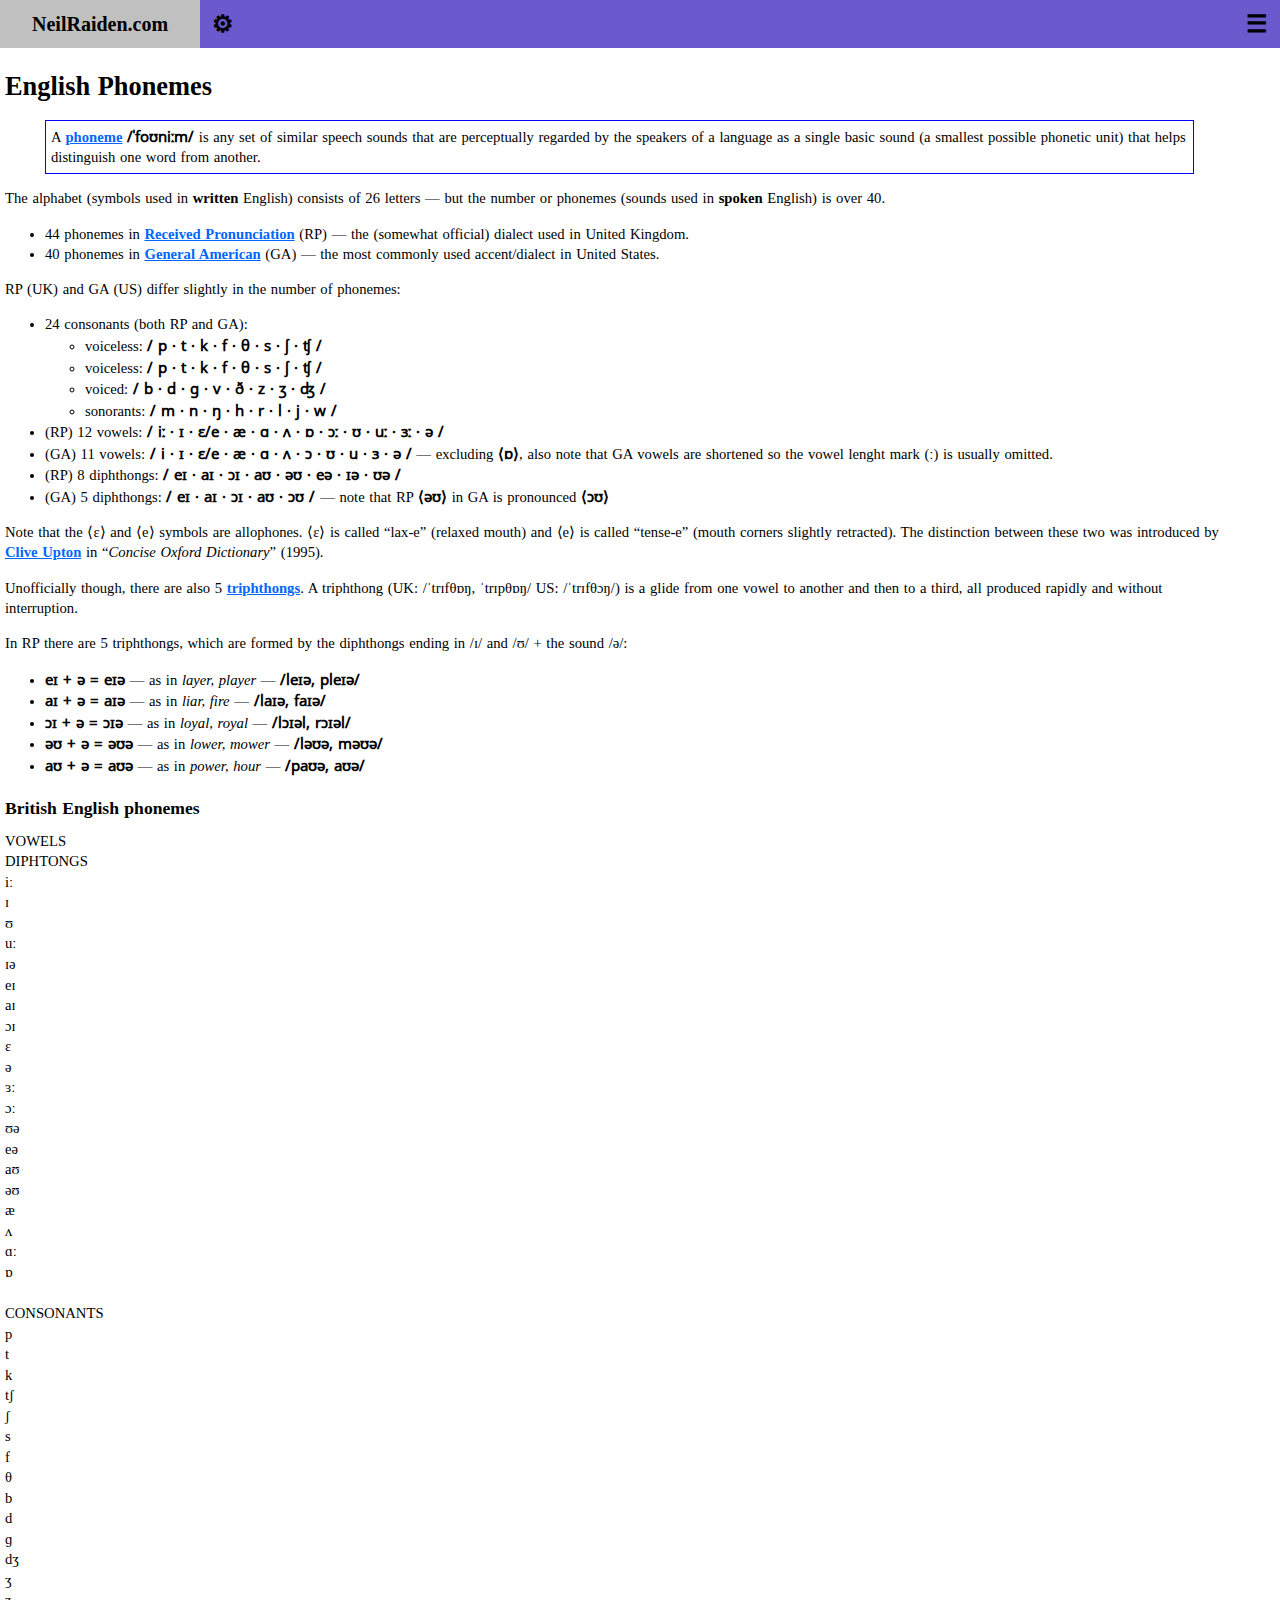
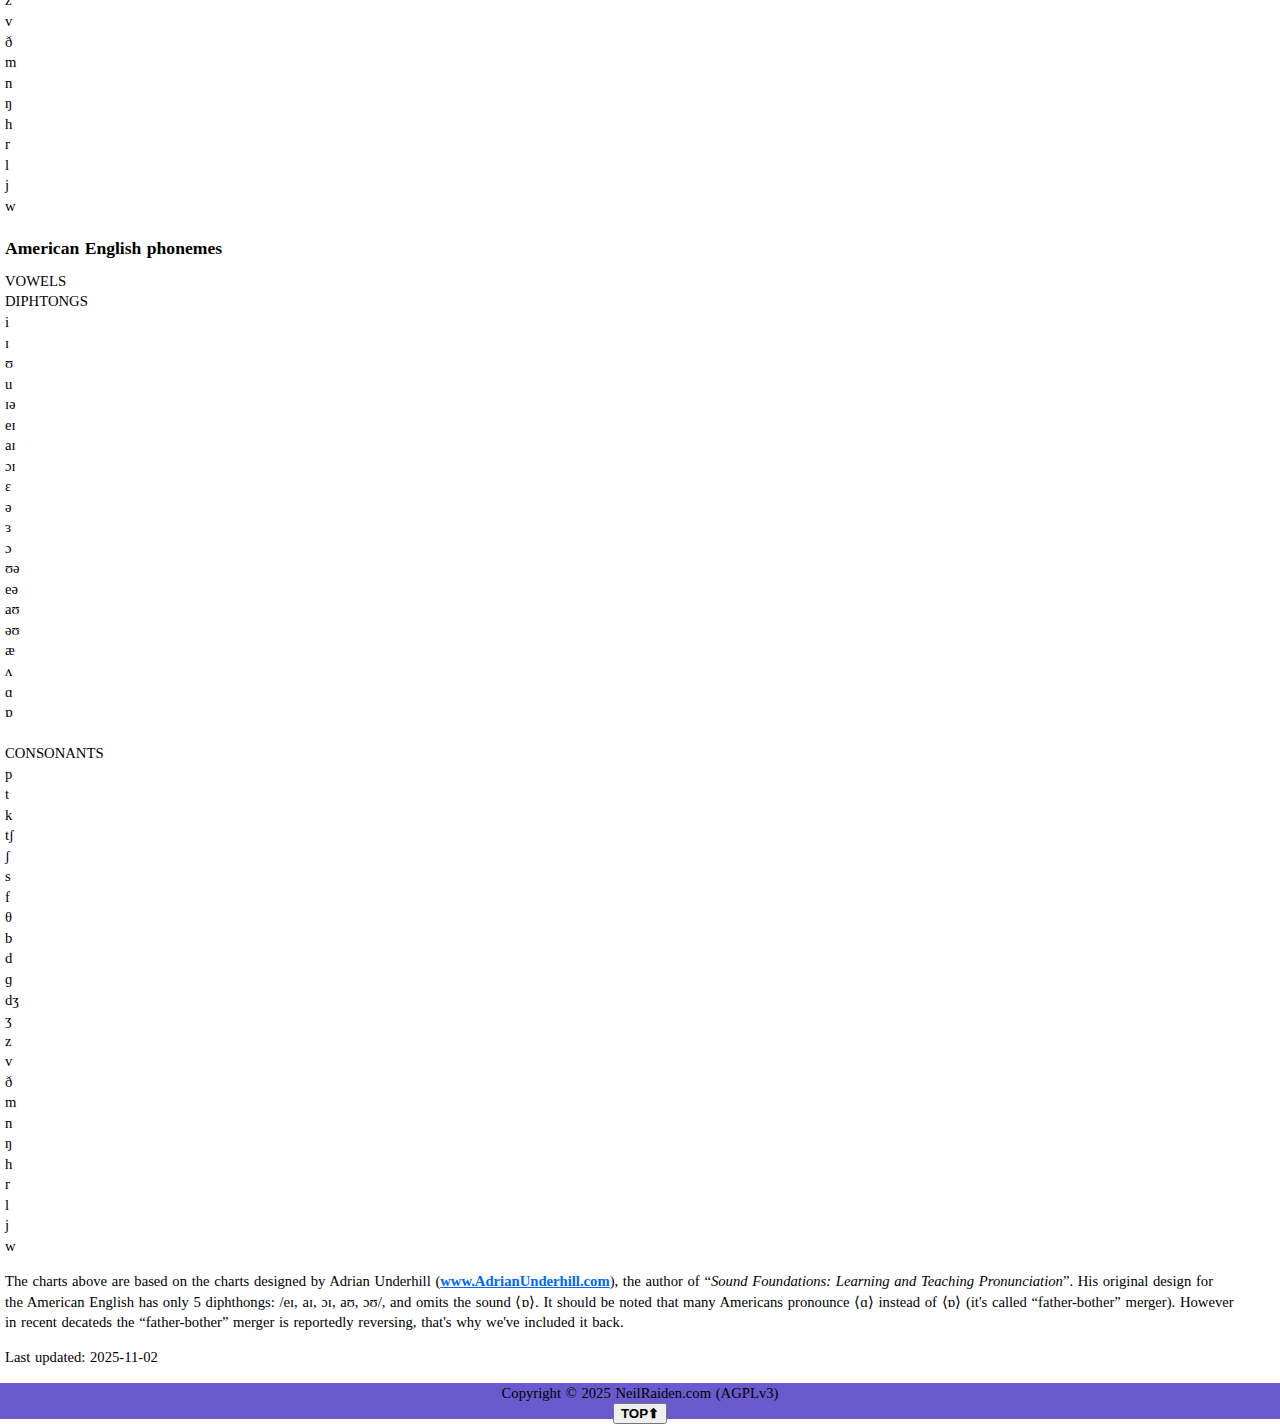
<file: phonemes.html>
<!DOCTYPE html>
<html lang="en-US">
<head>
	<title>NeilRaiden.com - template</title>
	<meta charset="UTF-8">
	<meta name="viewport" content="width=device-width, initial-scale=1.0">

	<link rel="stylesheet" href="./fonts/fonts.css">
	<link rel="stylesheet" href="./css/layout.css">
	<link rel="stylesheet" href="./css/styles.css">
	<script src="./fonts/fontlist.js"></script>
	<script src="./layout.js"></script>

<style>

li ipa, blockquote ipa, div.ipa {
		font-family: InterAlia, NotoSans;
		font-weight: bold;
		font-size: 1em;
}
</style>

</head>
<body>
<!-- "HOME" link and "Hamburger menu" button -->
<header><script>insertHTML(headerHtml);</script></header>
<!-- Top Navigation Menu -->
<nav><script>insertNavBar();</script></nav>
<!-- hidden page with controls to personalize styles -->
<div id="pageSetup"><script>webPageSetup();</script></div>
<!-- main container -->
<main>
	<div>
		<h1>English Phonemes</h1>

	<!-- blockquote class="bq2" -->
	<blockquote style="border:1px solid blue; padding:5px;">
		A <a href="https://en.wikipedia.org/wiki/Phoneme">phoneme</a> <ipa>/ˈfoʊniːm/</ipa>
		is any set of similar speech sounds that are perceptually regarded by the speakers of a language
		as a single basic sound (a smallest possible phonetic unit) that helps distinguish one word from another.
	</blockquote>

	<p>
		The alphabet (symbols used in <b>written</b> English) consists of 26 letters —
		but the number or phonemes (sounds used in <b>spoken</b> English) is over 40.
	</p>

	<ul>
		<li>44 phonemes in <a href="https://en.wikipedia.org/wiki/Received_Pronunciation">Received Pronunciation</a> (RP)
		— the (somewhat official) dialect used in United Kingdom.
		</li>
		<li>40 phonemes in <a href="https://en.wikipedia.org/wiki/General_American_English">General American</a> (GA)
			— the most commonly used accent/dialect in United States.
		</li>
	</ul>
	<p>
		RP (UK) and GA (US) differ slightly in the number of phonemes:
	</p>
	<ul>
		<li>24 consonants (both RP and GA):
			<ul>
				<li>voiceless: <div class="ipa">/ p · t · k · f · θ · s · ʃ · ʧ /</div></li>
				<li>voiceless: <ipa>/ p · t · k · f · θ · s · ʃ · ʧ /</ipa></li>
				<li>voiced:    <ipa>/ b · d · ɡ · v · ð · z · ʒ · ʤ  /</ipa></li>
				<li>sonorants: <ipa>/ m · n · ŋ · h · r · l · j · w /</ipa></li>
			</ul>
		<li>(RP) 12 vowels: <ipa>/ iː · ɪ · ɛ/e · æ · ɑ · ʌ · ɒ · ɔː · ʊ · uː · ɜː · ə /</ipa></li>
		<li>(GA) 11 vowels: <ipa>/ i · ɪ · ɛ/e · æ · ɑ · ʌ · ɔ · ʊ · u · ɜ · ə /</ipa> — excluding <ipa>⟨ɒ⟩</ipa>,
			also note that GA vowels are shortened so the vowel lenght mark (ː) is usually omitted.</li>
		<li>(RP) 8 diphthongs: <ipa>/ eɪ · aɪ · ɔɪ · aʊ · əʊ · eə · ɪə · ʊə /</ipa></li>
		<li>(GA) 5 diphthongs: <ipa>/ eɪ · aɪ · ɔɪ · aʊ · ɔʊ /</ipa> —
			note that RP <ipa>⟨əʊ⟩</ipa> in GA is pronounced <ipa>⟨ɔʊ⟩</ipa></li>
	</ul>
	<p>
		Note that the <ipa>⟨ɛ⟩</ipa> and <ipa>⟨e⟩</ipa> symbols are allophones.
		<ipa>⟨ɛ⟩</ipa> is called “lax-e” (relaxed mouth) and
		<ipa>⟨e⟩</ipa> is called “tense-e” (mouth corners slightly retracted).
		The distinction between these two was introduced by 
		<a href="https://en.wikipedia.org/wiki/Clive_Upton">Clive Upton</a>
		in “<i>Concise Oxford Dictionary</i>” (1995).
	</p>
	<p>
		Unofficially though, there are also 5 
		<a href="https://en.wikipedia.org/wiki/Triphthong">triphthongs</a>.
		A triphthong (UK: <ipa>/ˈtrɪfθɒŋ, ˈtrɪpθɒŋ/</ipa> US: <ipa>/ˈtrɪfθɔŋ/</ipa>)
		is a glide from one vowel to another and then to a third, all produced rapidly and without interruption.
	</p>
	<p>
		In RP there are 5 triphthongs, which are formed by the diphthongs ending in
		<ipa>/ɪ/</ipa> and <ipa>/ʊ/</ipa> + the sound <ipa>/ə/</ipa>:
	</p>
	<ul>
		<li><ipa>eɪ + ə = eɪə</ipa> — as in <i>layer, player</i> — <ipa>/leɪə, pleɪə/</ipa></li>
		<li><ipa>aɪ + ə = aɪə</ipa> — as in <i>liar, fire</i>    — <ipa>/laɪə, faɪə/</ipa></li>
		<li><ipa>ɔɪ + ə = ɔɪə</ipa> — as in <i>loyal, royal</i>  — <ipa>/lɔɪəl, rɔɪəl/</ipa></li>
		<li><ipa>əʊ + ə = əʊə</ipa> — as in <i>lower, mower</i>  — <ipa>/ləʊə, məʊə/</ipa></li>
		<li><ipa>aʊ + ə = aʊə</ipa> — as in <i>power, hour</i>   — <ipa>/paʊə, aʊə/</ipa></li>
	</ul>

<!-- <div class="yel">ɛ</div> -->
<!-- p>.gɡ·ɛʤ..</p -->
<!-- x0261 ɡ ; x02b3 ʳ ; -->

	<h4>British English phonemes</h4>

	<div class="phonem-grid" style="margin: auto;">
		<div class="yel" style="grid-column: 1 / span 4;">VOWELS</div>
		<div class="blu" style="grid-column: 5 / span 4;">DIPHTONGS</div>
		<div class="yel">iː</div> <div class="yel">ɪ</div>  <div class="yel">ʊ</div>  <div class="yel">uː</div>
		<div class="blu">ɪə</div> <div class="blu">eɪ</div> <div class="blu">aɪ</div> <div class="blu">ɔɪ</div>
		<div class="yel">ɛ</div>  <div class="yel">ə</div>  <div class="yel">ɜː</div> <div class="yel">ɔː</div>
		<div class="blu">ʊə</div> <div class="blu">eə</div> <div class="blu">aʊ</div> <div class="blu">əʊ</div>
		<div class="yel">æ</div>  <div class="yel">ʌ</div>  <div class="yel">ɑː</div> <div class="yel">ɒ</div>
		<div class="sil" style="grid-column: 5 / span 4;">&nbsp;</div>
		<div class="lim" style="grid-column: 1 / span 8;">CONSONANTS</div>
		<div class="lim">p</div> <div class="lim">t</div> <div class="lim">k</div> <div class="lim">tʃ</div>
		<div class="lim">ʃ</div> <div class="lim">s</div> <div class="lim">f</div> <div class="lim">θ</div>
		<div class="lim">b</div> <div class="lim">d</div> <div class="lim">ɡ</div> <div class="lim">dʒ</div>
		<div class="lim">ʒ</div> <div class="lim">z</div> <div class="lim">v</div> <div class="lim">ð</div>
		<div class="lim">m</div> <div class="lim">n</div> <div class="lim">ŋ</div> <div class="lim">h</div>
		<div class="lim">r</div> <div class="lim">l</div> <div class="lim">j</div> <div class="lim">w</div>
	</div>

	<h4>American English phonemes</h4>

	<div class="phonem-grid" style="margin: auto;">
		<div class="yel" style="grid-column: 1 / span 4;">VOWELS</div>
		<div class="blu" style="grid-column: 5 / span 4;">DIPHTONGS</div>

		<div class="yel">i</div> <div class="yel">ɪ</div>  <div class="yel">ʊ</div>  <div class="yel">u</div>
		<div class="blu">ɪə</div> <div class="blu">eɪ</div> <div class="blu">aɪ</div> <div class="blu">ɔɪ</div>
		<div class="yel">ɛ</div>  <div class="yel">ə</div>  <div class="yel">ɜ</div> <div class="yel">ɔ</div>
		<div class="blu">ʊə</div> <div class="blu">eə</div> <div class="blu">aʊ</div> <div class="blu">əʊ</div>
		<div class="yel">æ</div>  <div class="yel">ʌ</div>  <div class="yel">ɑ</div> <div class="yel">ɒ</div>
		<div class="sil" style="grid-column: 5 / span 4;">&nbsp;</div>

		<div class="lim" style="grid-column: 1 / span 8;">CONSONANTS</div>
		<div class="lim">p</div> <div class="lim">t</div> <div class="lim">k</div> <div class="lim">tʃ</div>
		<div class="lim">ʃ</div> <div class="lim">s</div> <div class="lim">f</div> <div class="lim">θ</div>
		<div class="lim">b</div> <div class="lim">d</div> <div class="lim">ɡ</div> <div class="lim">dʒ</div>
		<div class="lim">ʒ</div> <div class="lim">z</div> <div class="lim">v</div> <div class="lim">ð</div>
		<div class="lim">m</div> <div class="lim">n</div> <div class="lim">ŋ</div> <div class="lim">h</div>
		<div class="lim">r</div> <div class="lim">l</div> <div class="lim">j</div> <div class="lim">w</div>
	</div>

	<p>
		The charts above are based on the charts designed by Adrian Underhill
		(<a href="https://adrianunderhill.com/the-pronunciation-charts/">www.AdrianUnderhill.com</a>),
		the author of “<i>Sound Foundations: Learning and Teaching Pronunciation</i>”.
		His original design for the American English has only 5 diphthongs: <ipa>/eɪ, aɪ, ɔɪ, aʊ, ɔʊ/</ipa>,
		and omits the sound ⟨ɒ⟩. It should be noted that many Americans pronounce ⟨ɑ⟩ instead of ⟨ɒ⟩
		(it's called “father-bother” merger). However in recent decateds the “father-bother” merger is 
		reportedly reversing, that's why we've included it back.
	</p>


	</div>
	<p>Last updated: 2025-11-02</p>

</main>
<footer><script>insertHTML(footerHtml);</script></footer>
</body>
</html>
</file>
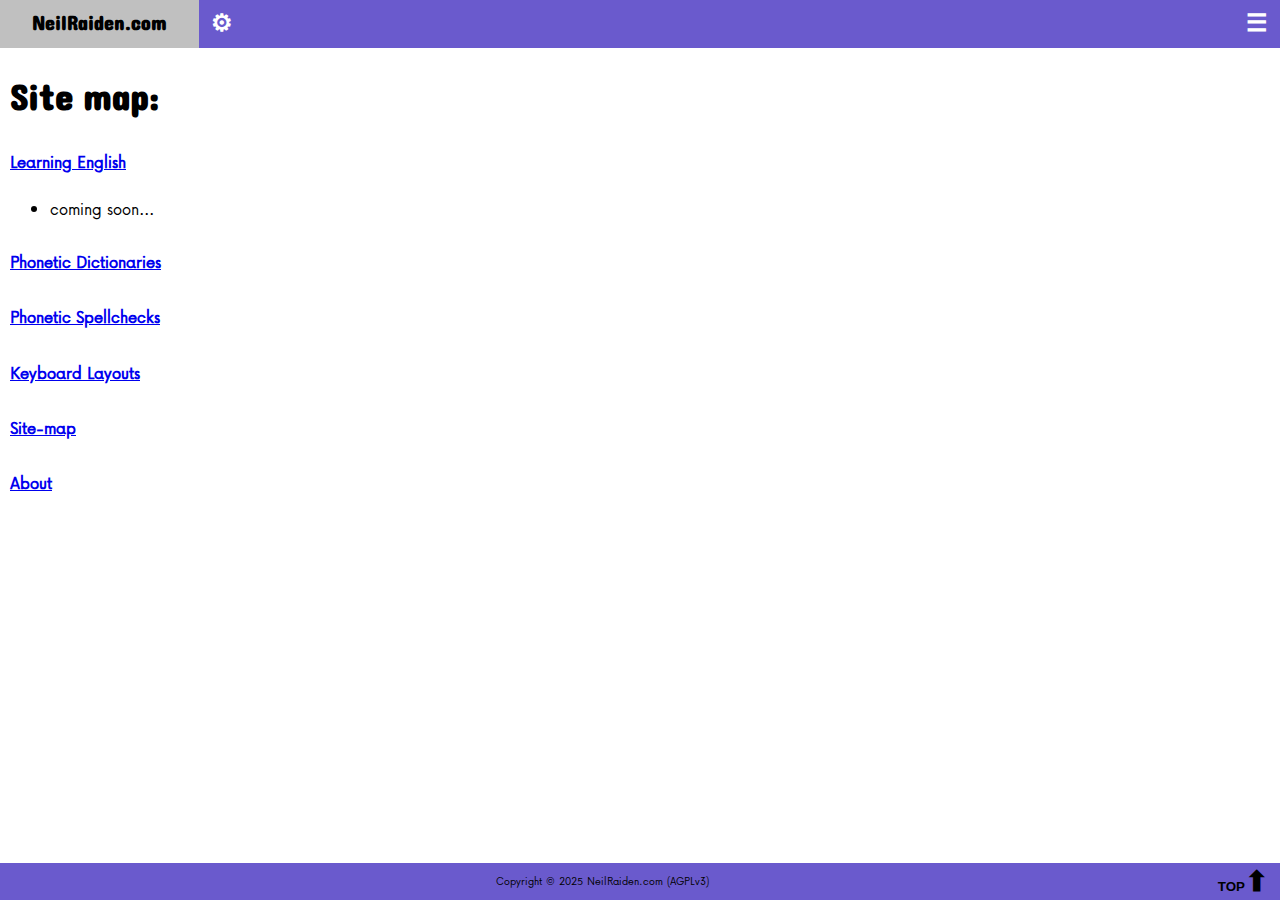
<file: sitemap.html>
<!DOCTYPE html>
<html lang="en-US">
<head>
	<title>NeilRaiden.com</title>
	<meta charset="UTF-8">
	<meta name="viewport" content="width=device-width, initial-scale=1.0">
	<link rel="stylesheet" href="fonts/fonts.css">
	<link rel="stylesheet" href="layout.css">
	<script src="fonts/fontlist.js"></script>
	<script src="layout.js"></script>
</head>
<body>
<!-- "HOME" link and "Hamburger menu" button -->
<header><script>insertHTML(headerHtml);</script></header>
<!-- Top Navigation Menu -->
<nav><script>insertNavBar();</script></nav>
<!-- hidden page with controls to personalize styles -->
<div id="pageSetup"><script>webPageSetup();</script></div>
<!-- main container -->
<main>
	<div>

		<h1>Site map:</h1>
		<h2><a href="learn.html">Learning English</a></h2>
		<ul>
			<li>coming soon...</li>
		</ul>
		<h2><a href="dicts.html">Phonetic Dictionaries</a></h2>

		<h2><a href="spell.html">Phonetic Spellchecks</a></h2>

		<h2><a href="layouts.html">Keyboard Layouts</a></h2>

		<h2><a href="sitemap.html">Site-map</a></h2>

		<h2><a href="about.html">About</a></h2>


	</div>
</main>
<footer><script>insertHTML(footerHtml);</script></footer>
</body>
</html>
</file>
<file: fonts/fonts.css>
@font-face {
	font-family:Arvo;
	src: url('./Arvo-Regular.ttf');
	src: url('./Arvo-Regular.ttf') format('truetype');
}
@font-face {
	font-family:Barlow;
	src: url('./Barlow-Regular.ttf');
	src: url('./Barlow-Regular.ttf') format('truetype');
}
@font-face {
	font-family:ComicNeue;
	src: url('./ComicNeue-Regular.ttf');
	src: url('./ComicNeue-Regular.ttf') format('truetype');
}
@font-face {
	font-family:Dangrek;
	src: url('./Dangrek-Regular.ttf');
	src: url('./Dangrek-Regular.ttf') format('truetype');
}
@font-face {
	font-family:EncodeSans_Expanded;
	src: url('./EncodeSans_Expanded-Regular.ttf');
	src: url('./EncodeSans_Expanded-Regular.ttf') format('truetype');
}
@font-face {
	font-family:Gidole;
	src: url('./Gidole-Regular.ttf');
	src: url('./Gidole-Regular.ttf') format('truetype');
}
@font-face {
	font-family:Gidolinya;
	src: url('./Gidolinya-Regular.otf');
	src: url('./Gidolinya-Regular.otf') format('opentype');
}
@font-face {
	font-family:GoudyBookletter1911;
	src: url('./GoudyBookletter1911-Regular.ttf');
	src: url('./GoudyBookletter1911-Regular.ttf') format('truetype');
}
@font-face {
	font-family:Jost;
	src: url('./Jost-Regular.ttf');
	src: url('./Jost-Regular.ttf') format('truetype');
}
@font-face {
	font-family:Lato;
	src: url('./Lato-Regular.ttf');
	src: url('./Lato-Regular.ttf') format('truetype');
}
@font-face {
	font-family:NotoSans;
	src: url('./NotoSans-Regular.ttf');
	src: url('./NotoSans-Regular.ttf') format('truetype');
}
@font-face {
	font-family:Now;
	src: url('./Now-Regular.otf');
	src: url('./Now-Regular.otf') format('opentype');
}
@font-face {
	font-family:Onest;
	src: url('./Onest-Light.ttf');
	src: url('./Onest-Light.ttf') format('truetype');
}
@font-face {
	font-family:OpenSans;
	src: url('./OpenSans-Regular-webfont.ttf');
	src: url('./OpenSans-Regular-webfont.ttf') format('truetype');
}
@font-face {
	font-family:OpenSauceOne;
	src: url('./OpenSauceOne-Light.ttf');
	src: url('./OpenSauceOne-Light.ttf') format('truetype');
}
@font-face {
	font-family:Oxygen;
	src: url('./Oxygen-Regular.ttf');
	src: url('./Oxygen-Regular.ttf') format('truetype');
}
@font-face {
	font-family:RedditMono;
	src: url('./RedditMono-Regular.ttf');
	src: url('./RedditMono-Regular.ttf') format('truetype');
}
@font-face {
	font-family:RedditSansCondensed;
	src: url('./RedditSansCondensed-Bold.ttf');
	src: url('./RedditSansCondensed-Bold.ttf') format('truetype');
}
@font-face {
	font-family:RedditSans;
	src: url('./RedditSans-Regular.ttf');
	src: url('./RedditSans-Regular.ttf') format('truetype');
}
@font-face {
	font-family:RedHatText;
	src: url('./RedHatText-Regular.ttf');
	src: url('./RedHatText-Regular.ttf') format('truetype');
}
@font-face {
	font-family:RobotoMono;
	src: url('./RobotoMono-Regular.ttf');
	src: url('./RobotoMono-Regular.ttf') format('truetype');
}
@font-face {
	font-family:Slabo27px;
	src: url('./Slabo27px-Regular.ttf');
	src: url('./Slabo27px-Regular.ttf') format('truetype');
}
@font-face {
	font-family:StintUltraCondensed;
	src: url('./StintUltraCondensed-Regular.ttf');
	src: url('./StintUltraCondensed-Regular.ttf') format('truetype');
}
@font-face {
	font-family:Ubuntu;
	src: url('./Ubuntu-Regular.ttf');
	src: url('./Ubuntu-Regular.ttf') format('truetype');
}
@font-face {
	font-family:UbuntuSansMono;
	src: url('./UbuntuSansMono-Regular.ttf');
	src: url('./UbuntuSansMono-Regular.ttf') format('truetype');
}
@font-face {
	font-family:Virgil;
	src: url('./Virgil.woff2');
	src: url('./Virgil.woff2') format('woff2');
}
@font-face {
	font-family:YanoneKaffeesatz;
	src: url('./YanoneKaffeesatz-Regular.ttf');
	src: url('./YanoneKaffeesatz-Regular.ttf') format('truetype');
}
</file>
<file: layout.css>
/* global CSS variables */
:root {
	--fontSizeText: 14pt;
	--fontSizeHead: 28pt;
	--fontFamilyText: Now;
	--fontFamilyHead: Dangrek;
	--lineHeight: 1.1;
	--wordSpace: 1px;
}

html, body {
	display: flex;
	flex-direction: column;
	min-height: 100vh;
	height: 100%;
	width: 100%;
	margin: 0;
	padding: 0;
}
/* ---------- website layout (header + main + footer) ---------- */
header {
	position: relative;
	background: #6A5ACD; /*slateblue*/ 
	background-color: #6A5ACD; /*slateblue*/
	font-weight: bold;
}
main {
	flex: 1;
	display: flex;
	position: relative;
	padding: 5px 10px; /* T-R-B-L */
}
footer {
	position: relative;
	background-color: #6A5ACD; /*slateblue*/
	background: #6A5ACD; /*slateblue*/
	text-align: center;
}
/* ---------- home & hamburger button/icon ---------- */
header button {
	float: left;
	display: inline-block;
	border: none;
	margin: 0;
	height: 48px;
	padding: 2px 12px; /*top & bottom = 2 - right & left = 12 */
	color: white;
	background-color: #6A5ACD; /*slateblue*/
	font-family: Dangrek;
	line-height: 2;
	text-decoration: none;
	text-align: center;
/*	vertical-align: middle;*/
	font-size: 20px;
	font-weight: bold;
}
header button:hover {
	color: black;
	background-color: silver; /* #c0c0c0; */
}
/*-------------------- footer-------------------- */
footer div.copy {
	display: inline-block;
	font-size: 12px;
	padding: 12px 19px;
}
footer button {
	float: right;
	display: inline-block;
	border: none;
	color: black;
	background-color: #6A5ACD; /*slateblue*/
	text-decoration: none;
	font-size: 28px;
	font-weight: bold;
	padding: 2px 12px; /* top & bottom = 2 - right&left = 12 */
}
footer button:hover {
	background-color: silver;
	color: black;
}
/* ---------- navigation menu - default: hidden ---------- */
nav {
	background-color: #444;
	position: relative;
	font-weight: bold;
}
nav #menuLinks {
	display: none;
}
/* color of the bullets in the menu UL list */
nav #menuLinks ul li::marker {
	color: blue;
}
nav ul {
	padding: 0% 5% 0% 5%;
}
nav li a {
	display: block;
	color: white;
	margin: 3px 20px 3px 0px; /* top right bottom left */
	padding: 12px 12px;
	text-decoration: none;
	font-size: 14pt;
}
/* grey background color on hover */
nav a:hover {
	background-color: silver;
	color: black;
}
/* ---------- setup page (font size, etc) ---------- */
#pageSetup {
	display: none;  /* default = hidden */
	margin: auto;
	padding: 5px;
}
/* grid container for styles dialog */
.grid-container {
  display: grid;
  width: 400px;
  grid-template-columns: auto auto auto auto;
  gap: 1px;
  background-color: dodgerblue;
  padding: 1px 1px;
	align-items: center;
}
/* grid element styles */
.grid-container > div {
  background-color: #f1f1f1;
  color: #000;
  padding: 1px 1px;
  font-size: 12pt;
  text-align: center;
	line-height: 2.0;
}
/* buttons for changing font size, line size, etc */
button.pgSetup {
	display: inline-block;
	width: 32px;
	color: black;
	font-size: 14pt;
  text-align: center;
	border: 1px solid red;
}

/* ---------- splash screen ---------- */
#splash {
	position: relative;
	display: flex;
	flex-direction: column;
	align-items: center;
	justify-content:center;
	width: 100%;
}
#splash p {
	display: block;
	position: relative;
}

/* ---------- main page setup ---------- */
main button.icon {
	display: inline-block;
	float: left;
	border: none;
	color: black;
	background-color: white;
	text-decoration: none;
	font-size: 28px;
	font-weight: bold;
}
main button:hover {
	background-color: #eef;
	color: blue;
}
/* ---------- table styles ---------- */
table {
	border: 1px solid blue;
	margin-left: auto;
	margin-right: auto;
	border-radius: 7px;
}
th { 	background-color: LightSteelBlue; }
td {
	border: 0px solid black;
	margin-top: 0px;
	margin-bottom: 0px;
	padding-top: 0px;
	padding-bottom: 0px;
	text-align: left;
}
/* ---------- fonts size, line spacing, word spacing ---------- */
a, div, ul, li, p {
	font-family:  var(--fontFamilyText), NotoSans;
	font-size:    var(--fontSizeText);
	line-height:  var(--lineHeight);
  word-spacing: var(--wordSpace);
}
h1, h2, h3, h4, h5, h6 {
	font-family: var(--fontFamilyHead), NotoSans;
	font-weight: bold;
}
h1 { font-size: var(--fontSizeHead); }
h2 { font-size: calc(var(--fontSizeHead) / 1.3 ); }
h3 { font-size: calc(var(--fontSizeHead) / 1.3 / 1.3 ); }
h4 { font-size: calc(var(--fontSizeHead) / 1.3 / 1.3 / 1.2 ); }
h5 { font-size: calc(var(--fontSizeHead) / 1.3 / 1.3 / 1.2 / 1.2 ); }
h6 { font-size: calc(var(--fontSizeHead) / 1.3 / 1.3 / 1.2 / 1.2 / 1.1 ); }

h3:target {
	color: blue;
	background: lavender;
}
/* ---------- other styles ---------- */
</file>
<file: styles.css>
table.alphabet {
	font-family: NotoSans;
}
table.alphabet th, td {
	text-align: center;
/*	font-size:10pt;*/
	padding: 3px 8px 3px 8px;
	font-size: var(--fontSizeText);
}
table.alphabet tr:hover {
  background-color: lightgrey;
}

blockquote.bq1 {
	font-family: NotoSans;
  border-left: 3px solid #ccc;
  margin-top: 10px;
  margin-bottom: 10px;
  margin-left: 50px;
  padding-left: 15px;
} 
blockquote.bq2 {
/*	font-family: NotoSans;*/
	color: gray;
	border: 1px solid blue;
	width: 400px;
	margin-left: auto;
	margin-right: auto;
	padding: 10px 10px 10px 10px;
	border-radius: 7px;
}
</file>
<file: css/layout.css>
/* global CSS variables */
:root {
	--textFontSize: 11pt;
	--headFontSize: 28pt;
	--ipaFontSize:  12pt;
	--monoFontSize: 14pt;
	--shawFontSize: 14pt;
	--textFontFamily: Poppins;
	--headFontFamily: TexGyreHerosCondensed;
	--ipaFontFamily: InterAlia;
	--monoFontFamily: RobotoMono;
	--shawFontFamily: InterAlia;
	--lineHeight: 1.4;
	--wordSpace: 1px;
}

html, body {
	min-height: 100vh;
	height: 100%;
	width: 100%;
	margin: 0;
	padding: 0;
}

/* ---------- website layout (header + main + footer) ---------- */
header {
	position: fixed;
	top: 0;
	left: 0;
	width: 100%;
	/*height:48px;*/
	background-color: #6A5ACD; /*slateblue*/
	font-weight: bold;
	z-index:1;
}
div.hdr {
	display:flex;
	gap: 1.5rem;
}
div.hdr > * {
	/*border: 3px solid lime;*/
	color: white;
}
/*
             ┌────────────────┬──────┬─────────┬─────┐
             │ NeilRaiden.com │   ⚙  │         │  ☰  │
             ├────────────────┼──────┼─────────┼─────┤
class:         hlogo           hsetup  hspacer  hmenu
class:hover
pressed:                       hspres           hmpres
*/
.hlogo {
	flex-basis: 14ch;
	padding: 4px 12px;
	font-size:20px;
}
.hsetup {
	padding: 0px 12px;
	font-size: 24px;
}
.hspacer {
	flex-grow:1; /* this will "float:right" the elements to the right of spacer */
}
.hmenu {
	padding: 0px 12px;
	font-size: 24px;
	/*float: right;*/
}
.hspres, .hmpres {
	padding: 0px 12px;
	font-size: 24px;
	background-color: lavender;
	color: black;
}
.hsetup:hover, .hmenu:hover {
	color: black;
	background-color: white;
}

/* --- main body for articles, etc --- */
main {
	/*display: flex; * /
	position: relative;  */
	/*margin-top: 150px; */
	/*top: 150px; */
	padding-top: 48px; /* to compensate for header */
	padding-left:5px;
	left: 0px;
	margin: 0;
	width: 96%;
	z-index: 2; 
	/*padding: 1px 6px; /* T-R-B-L */
}
footer {
	/*position: fixed;
	left: 0;
	bottom: 0; */
	width: 100%;
	background-color: #6A5ACD; /*slateblue*/
	background: #6A5ACD; /*slateblue*/
	text-align: center;
	height: 36px;
}
div.ftr {
	display:flex;
	align-items:center; /* for "display:flex;" */
	/*vertical-align: middle; / * only in "display:table-cell;"*/
	/*gap: 1.5rem;*/
}
div.ftr > * {
	/*border: 3px solid lime;*/
	color: white;
}
div.ftrcopy {
	/*flex-basis: 14ch;*/
	flex-grow:1;
	text-align: center;
	font-size: 10px;
}
div.ftrtotop {
	padding: 0px 12px;
	font-size: 24px;
	/*float: right;*/
}
div.ftrtotop:hover {
	color: black;
	background-color: white;
}

/* ---------- home & hamburger button/icon ---------- */
header button {
	float: left;
	display: inline-block;
	border: none;
	margin: 0;
	height: 48px;
	padding: 2px 12px; /*top & bottom = 2 - right & left = 12 */
	/*color: white;*/
	background-color: #6A5ACD; /*slateblue*/
	font-family: var(--headFontFamily);
	line-height: 2;
	text-decoration: none;
	text-align: center;
	/*vertical-align: middle;*/
	font-size: 20px;
	font-weight: bold;
}
header button:hover {
	/*color: black;*/
	background-color: silver; /* #c0c0c0; */
}

/*-------------------- footer-------------------- */
footer p.copy {
	display: inline-block;
	font-size: 12px;
	padding: 6px 19px;
	margin: 0px;
	/*height: 26px;*/
}
footer div.button {
	float: right;
	display: inline-block;
	border: none;
	color: black;
	background-color: #6A5ACD; /*slateblue*/
	text-decoration: none;
	font-size: 24px;
	font-weight: bold;
	padding: 0px 16px; /* top & bottom = 2 - right&left = 12 */
	margin: 0px;
}
footer div.button:hover {
	background-color: silver;
	color: black;
}

/* ---------- navigation menu - default: hidden ---------- */
nav {
/*	position: relative; */
	position: fixed; 
	top:48px;
	width: 100%;
	background-color: #444;
	font-weight: bold;
	z-index:1;
}
nav #menuLinks {
	display: none;
}
/* color of the bullets in the menu UL list */
nav #menuLinks ul li::marker {
	color: blue;
}
nav ul {
	padding: 0% 5% 0% 5%;
}
nav li a {
	display: block;
	color: white;
	margin: 3px 20px 3px 0px; /* top right bottom left */
	padding: 12px 12px;
	text-decoration: none;
	font-size: 14pt;
}
/* grey background color on hover */
nav a:hover {
	background-color: silver;
	color: black;
}

/* ---------- setup page (font size, etc) ---------- */
#pageSetup {
	display: none;  /* default = hidden */
	position: fixed;
	z-index: 1;
	top: 48px;
	left: 0px;
	margin: auto;
	padding: 1px;
}
table.pgSetupTb {
	background-color: white;
}
table.pgSetupTb td {
	color: black;
	background-color: lavender;
	border-collapse: collapse;
}

/* grid container for styles dialog - not used anymore - switched to <table>*/
.grid-container {
	display: grid;
	width: 420px;
	grid-template-columns: auto auto auto auto;
	gap: 1px;
	/*background-color: gray; */
	/*background-color: dodgerblue;*/
	padding: 1px 1px;
	align-items: center;
}
/* grid element styles */
.grid-container > div {
	background-color: #f1f1f1;
	color: #000;
	padding: 0px 0px;
	text-align: center;
	line-height: 1.5;
	font-family:NotoSans;
	/*font-weight: bold; */
	/* font-size: 12pt; */
	font-size:1em; 
}
/*
.grid-container > div.txt {
	line-height: 1.8;
}
*/
.grid-container > div.yel { background-color: yellow; }
.grid-container > div.blu { background-color: mediumslateblue; }
.grid-container > div.lim { background-color: lime; }
.grid-container > div.sil { background-color: silver; }
/* CornflowerBlue #6495ED */
/* buttons for changing font size, line size, etc */
button.pgSetup {
	display: inline-block;
	padding: 0px 10px 0px 10px;
	margin:0;
	/*width: 32px;*/
	color: black;
	font-weight: bold;
	font-size: 1em;
	text-align: center;
	word-spacing: 10px;
	border: 1px solid red;
}

/* ---------- splash screen ---------- */
#splash {
	position: relative;
	display: flex;
	flex-direction: column;
	align-items: center;
	justify-content:center;
	width: 100%;
}
#splash p {
	display: block;
	position: relative;
}

/* ---------- main page setup ---------- */
main button.icon {
	display: inline-block;
	float: left;
	border: none;
	color: black;
	background-color: white;
	text-decoration: none;
	font-size: 28px;
	font-weight: bold;
}
main button:hover {
	background-color: #eef;
	color: blue;
}

/* ---------- fonts size, line spacing, word spacing ---------- */
/*body, a, div, ul, li, p, i, b { */
body {
	font-family:  var(--textFontFamily);
	font-size:    var(--textFontSize);
	line-height:  var(--lineHeight);
	word-spacing: var(--wordSpace);
}
h1, h2, h3, h4, h5, h6 {
	font-family: var(--headFontFamily);
	font-weight: bold;
	margin-top:  20px;
	margin-bottom: 10px;
}
/* old 
h1 { font-size: var(--fontSizeHead); }
h2 { font-size: calc(var(--fontSizeHead) / 1.3 ); }
h3 { font-size: calc(var(--fontSizeHead) / 1.3 / 1.3 ); }
h4 { font-size: calc(var(--fontSizeHead) / 1.3 / 1.3 / 1.2 ); }
h5 { font-size: calc(var(--fontSizeHead) / 1.3 / 1.3 / 1.2 / 1.2 ); }
h6 { font-size: calc(var(--fontSizeHead) / 1.3 / 1.3 / 1.2 / 1.2 / 1.1 ); }
*/

h1 { font-size: calc(var(--textFontSize) * 1.8 ); }
h2 { font-size: calc(var(--textFontSize) * 1.6 ); }
h3 { font-size: calc(var(--textFontSize) * 1.4 ); }
h4 { font-size: calc(var(--textFontSize) * 1.2 ); }
h5 { font-size: calc(var(--textFontSize) * 1.1 ); }
h6 { font-size:      var(--textFontSize); }

h3:target {
	color: blue;
	background: Indigo;
}

/* ---------- other styles ---------- */
/* to use: 
  <span class="ipa">/ðɪs ɪz ən aɪ-piː-eɪ ɪɡzæmpəl/</span> */   
.ipa { 
	/* font-size: 0.8em; */
	font-family: var(--ipaFontFamily);
	font-size: var(--ipaFontSize);
	color: black;
}
/* --- select does not allow vertical-align ---- */
select {
	font-size: 1em;
	/* padding-top:4px;*/ 
	vertical-align: middle;
}

/* ---------- flexbox ---------- */
.flex-container {
	margin-left: auto;
	margin-right: auto; 
	display:flex;
	flex-direction: column;
	width: fit-content;
/*	justify-content: center;*/ 
/*	border: 1px solid red; */
}
.flexline {
	display:flex;
	flex-direction: row; /*default anyway*/
	flex-wrap: wrap;     /*default is nowrap*/
}
.flexline > div {
	margin-right:4px;
	padding-right:2px;
	text-align: center;
}
</file>
<file: css/styles.css>
/* --- light mode settings --- */
:root {
  --link-color: #0066ff; /* Default link color for light mode */
}

/* --- inherit color-scheme from browser --- */
@media (prefers-color-scheme: dark) {
	:root {
		--link-color: #6ba3ff; /* Dark mode link color */
	}
	/* todo: switch to using variables for colors */
	body { background: #333; color: #ccc; }
	p b { color: white; }
	li b { color: white; }
	div b { color: white; }
	blockquote b { color: white; }
	/*table { border: 1px solid LightSteelBlue; }*/
	table { border: 1px solid white; }
	table th { background-color: DarkBlue; }
	.ipa { color: white; }
	.mono { color: white; }
	p .mono { color: white; }
	li .mono { color: white; }
	pre, code {
		background-color: #222; 
        /*background: #222;*/
	}
	pre code {
        background-color: #222;
        /*background: #222;*/
        color: #aaa;
        border-color: #555;
	}
}
/*
@media (prefers-color-scheme: dark) {
	filter: invert(100%);
}
*/
/* ---------- regular table styles ---------- */
table {
	border: 1px solid blue;
	margin-left: auto;
	margin-right: auto;
	border-radius: 7px;
}
th {
	background-color: LightSteelBlue;
	line-height: calc(var(--lineHeight) + 0.2);
	padding-left: 10px;
	padding-right: 10px;
	border-radius: 7px;
}
td {
	border: 0px solid black;
	margin-top: 0px;
	margin-bottom: 0px;
	padding-top: 0px;
	padding-bottom: 0px;
	text-align: left;
	line-height: 1;
/*	line-height: calc(var(--lineHeight) - 0.2);*/
}

/* ---------- alphabet table styles ---------- */
/* where is it used ? */
table.alphabet {
	font-family: NotoSans;
}
table.alphabet th, td {
	text-align: center;
	/*font-size:10pt;*/
	padding: 3px 8px 3px 8px;
	font-size: var(--fontSizeIPA);
}
table.alphabet tr:hover {
	background-color: lightgrey;
}

/* ------ downloads table ------ */
table.downl {
	margin:auto;
	margin-bottom: 1em;
	border-collapse:collapse;
	padding: 5px;
}
table.downl th {
	background-color: slateblue;
	border: 1px solid slateblue;
	padding: 5px 25px; /* top=bottom=5px and right=left=25px */
	border-radius: 0px;
}
table.downl td {
	padding: 5px;
	border: 1px solid slateblue;
}

/* ------ hr, blockquotes ------ */
hr {
	height:0;
	border:0;
	margin: 10px 10px 20px 10px; /*top-right-bottom-left*/
	border-top: 1px solid #ccc;
}

/* --- blockquotes --- */
/* where are these used ? */
blockquote.bq1 {
	font-family: NotoSans;
	font-size: 0.8em;
	border-left: 3px solid #ccc;
	margin-top: 10px;
	margin-bottom: 10px;
	margin-left: 30px;
	padding-left: 15px;
} 
blockquote.bq2 {
	font-family: NotoSans;
	font-size: 0.8em;
	color: dimgray;
	border: 1px solid blue;
	max-width: 90%;
	margin-left: auto;
	margin-right: auto;
	padding: 10px 10px 10px 10px;
	border-radius: 7px;
}

/*
blockquote.bq1 ipa { font-size: 1em; }
blockquote.bq2 ipa { font-size: 1em; }
*/
/*
blockquote.bq1 ul li ipa { color: black; font-size: 1em; }
blockquote.bq2 ul li ipa { color: black; font-size: 1em; }
*/
/*
blockquote.bq2 p,
blockquote.bq2 ul li,
blockquote.bq2 ul li a,
blockquote.bq2 a {
	font-size: 1.2em;
}
*/

/* --- images --- */
/* centered, inside <figure> - to add caption */
img {
	display: block;
	margin-left: auto;
	margin-right: auto;
	border-radius: 8px;
	max-width: 90%;
	height: auto;
}
figure {
	margin:0;
}
figcaption {
	text-align: center;
	color: dimgray;
	font-family: var(--textFontFamily);
	font-size: 10pt;
}
figcaption a {
	/*font-family: NotoSans;*/
	font-family: var(--textFontFamily);
	font-size: 10pt;
}

/* --- colored text --- */
red { color: red; }
blu { color: blue; }
grn { color: green; }
yel { color: yellow; }
blk { color: black; }
gry { color: gray; }


/* modified <b> tag to change text color to black */
b { color: black; font-weight: bold; }

/* .ipa class already defined in layout.css */
/*
.ipa { 
	/*font-family: NotoSans;* /
	font-family: var(--ipaFontFamily);
	font-size: var(--ipaFontSize);
	font-size: 1.0em;
	color: black;
}
*/

/* div.ipa, p ipa { */
div.ipa { 
	display: inline;
	/*font-family: NotoSans;*/
	font-family: var(--ipaFontFamily);
	font-size: var(--ipaFontSize);
	color: black;
	font-size: 0.8em;
}

p.source {
	font-style:italic;
	font-weight:0.9em;
	color:gray;
}

/* --- monospaced text --- */
/* old
pre {
	/*font-family:NotoSansMono;* /
	/*font-family:NotoSansMono_ExtraCondensed;* /
	font-family: var(--monoFontFamily), monospace;
	font-size: var(--monoFontSize);
	white-space: pre-wrap; 
	overflow-x: auto; 
}
*/
.mono {
	/*font-family:NotoSansMono_ExtraCondensed;*/
	font-family: var(--monoFontFamily), monospace;
	font-size: var(--monoFontSize);
	font-size:1em;
	color:black;
/*	border:1px solid red;*/
}

/* github-like styling for pre and code*/
pre {
    /*background: #F1F3F5;*/
	margin-left: 30px;
	padding-left: 10px;
    border-radius: 5px; 
/*    -moz-border-radius: 5px; 
    -webkit-border-radius: 5px;
    border: 1px solid #BCBEC0; */
	font-family: var(--monoFontFamily), monospace;
	font-size: var(--monoFontSize);
    /*font:12px Monaco,Consolas,"Andale  Mono","DejaVu Sans Mono",monospace*/
}

code {
    padding: 2px;
    border-radius: 5px; 
/*    -moz-border-radius: 5px; 
    -webkit-border-radius: 5px;  */
    /*border: 1px solid #BCBEC0;*/
	font-family: var(--monoFontFamily), monospace;
	font-size: var(--monoFontSize);
    /*font:12px Monaco,Consolas,"Andale  Mono","DejaVu Sans Mono",monospace*/
}

pre code {
    border-radius: 0px; 
    -moz-border-radius: 0px; 
    -webkit-border-radius: 0px; 
    border: 0px;
    padding: 2px;
	font-family: var(--monoFontFamily), monospace;
	font-size: var(--monoFontSize);
    /*font:12px Monaco,Consolas,"Andale  Mono","DejaVu Sans Mono",monospace*/
}
/* end of: github-like styling of pre and code */

/* --- centering --- */
div.ctr {
	display: flex;
	justify-content: center;
	font-size:1em;
}

/* parent: centered ; child: adjusted to left */
div.cen { 
	text-align: center; 
}
div.lft {
	/*	display: inline-block; */
	display: flex;
	justify-content: left;
	/*text-align: left;*/
}
div.rgt {
	display: flex;
	justify-content: right;
	/*text-align: right;*/
}

div.border {
	border: 1px solid red;
}

/* ------------ modal image - pop up 100% ------------ */
/* unsused */
.modalImg {
	/*  border-radius: 5px; */
	cursor: pointer;
	transition: 0.3s;
}
.modalImg:hover {
	opacity: 0.8;
	box-shadow: 0 0 2px 1px rgba(0, 140, 186, 0.5);
}
/* The Modal (background) */
.modal {
	display: none;
	position: fixed; /* Stay in place */
	z-index: 1; /* Sit on top */
	padding: 0px; /* Location of the box */
	left: 0;
	top: 0;
	width: 100%; 
	height: 100%; 
	/*  overflow: auto; /* Enable scroll if needed */
	overflow-y: scroll; /* Show vertical scrollbar */
	overflow-x: scroll; /* Show horizontal scrollbar */
	background-color: rgb(0,0,0); /* Fallback color */
	/*  background-color: rgba(0,0,0,0.9); /* Black w/ opacity */
}
/* Modal Content (image) */
.modal-content {
	display: block;
	/*  margin: auto; */
	margin-left: auto;
	margin-right: auto;
	padding:0;
	background: white;
	width: 100%;
	/*	object-fit:fill; */
	/*  max-width: 700px; */
}
/* Add Animation */
.modal-content {
	-webkit-animation-name: zoom;
	-webkit-animation-duration: 0.6s;
	animation-name: zoom;
	animation-duration: 0.6s;
}

/* unused ? */
@-webkit-keyframes zoom {
	from {-webkit-transform:scale(0)}
	to {-webkit-transform:scale(1)}
}
@keyframes zoom {
	from {transform:scale(0)}
	to {transform:scale(1)}
}

/* The Close Button */
/*
.close {
	position: absolute;
	top: 15px;
	right: 35px;
	color: #f1f1f1;
	font-size: 40px;
	font-weight: bold;
	transition: 0.3s;
}
.close:hover,
.close:focus {
	color: #bbb;
	text-decoration: none;
	cursor: pointer;
}
*/

/* 100% Image Width on Smaller Screens */
@media only screen and (max-width: 700px){
	.modal-content {
		width: 100%;
	}
}

/* ------------ disable auto-scaling images ------------ */
/* how to use:
<div class="flxdiv">
	<div class="divimg">
		<img class="bigimg" src="..." ... >
	</div>
</div>
*/

/* container div */
.flxdiv {
	/*	display: flex; */
	display: none;
	position: fixed; /* Stay in place */
	z-index: 1; /* Sit on top */
	padding: 0px;
	justify-content: center; 
	/*align-items: center;*/
	/*	margin:0px;
	padding:0px;*/
}
/* unsused */
.divimg { /* child div */
	flex-shrink: 0;
	overflow: auto; /* Enable scroll if needed */
	align-self: center;
	object-fit:fill;
}
.bigimg {
	/*	flex-shrink: 0; /*doesnt work*/
	display:block;
	overflow: auto; /* Enable scroll if needed */
	width: 100%; /**/
	background:white;/**/
}

/* ------ link sstyles ------ */
/* all links, both LOCAL and GLOBAL */
/* LOCAL links - no underline */
a {
	/*color: Indigo;*/
	color: var(--link-color);
	text-decoration: none;
}
a:hover {
	font-weight:bold;
	text-decoration: underline;
}
a:visited {
	color: darkgrey;
}
/* GLOBAL links */
/* a[href*='//']{ } / * applies to to both http and https */
a[href^=http] {
	/*color: DarkBlue;*/
	text-decoration: underline;
	font-weight: bold;
}
/* WIKIPEDIA links */
a[href^="https://en.wikipedia"] {
	/*color: Blue;*/
	text-decoration: underline;
	font-weight: bold;
}
a[href^="mailto:"] { /* email link */
	font-style: italic;
}
/* link styles depending on file extension */
/* aqua looks nice in dark mode, magenta looks nice in light mode */
/* PDF file */
/* a[href$=".pdf"] { color: magenta; }*/
/* Archive file */
/* a[href$=".zip"] { color: magenta; }*/
/* macOS package file */
/* a[href$=".dmg"] { color: magenta; }*/
/* Windows AutoHotKey script file */
/* a[href$=".ahk"] { color: magenta; }*/
/* Microsoft Keyboard Layout Creator (MKLC) file */
/* a[href$=".klc"] { color: magenta; }*/


/* Example external link symbol: ⤴  ⤴ ⤴ */
/*  the symbol "⎋" rotated for external links. */

/* Download icon: ⤓ (U+2913) HTML Entity:	&#10515; &#x2913; &DownArrowBar;*/

/* External link icon (maybe some day):
	“⤤” (U+2924) - North East Arrow with Hook
	“↗” (U+2197) - North East Arrow : &#8599; &#x2197; &UpperRightArrow;
	“➚” (U+279A) - Heavy North East Arrow : &#10138; &#x279A;
	“⤴” (U+2934)- Arrow Pointing Rightwards Then Curving Upwards: &#10548; &#x2934;
*/
/* 
a[href^="http://"]:after { 
    content:"\2197";
}
*/

/* is it still used? */
a.locallnk {
	/*	background: lavender;* /
	color: DarkMagenta; */
	/*color: Indigo;*/
	padding:3px;
	border-radius: 7px;
}

/* ------ other ------ */

details summary { font-size: 1.2em; font-weight: bold; }

/* ------ end ------ */
</file>
